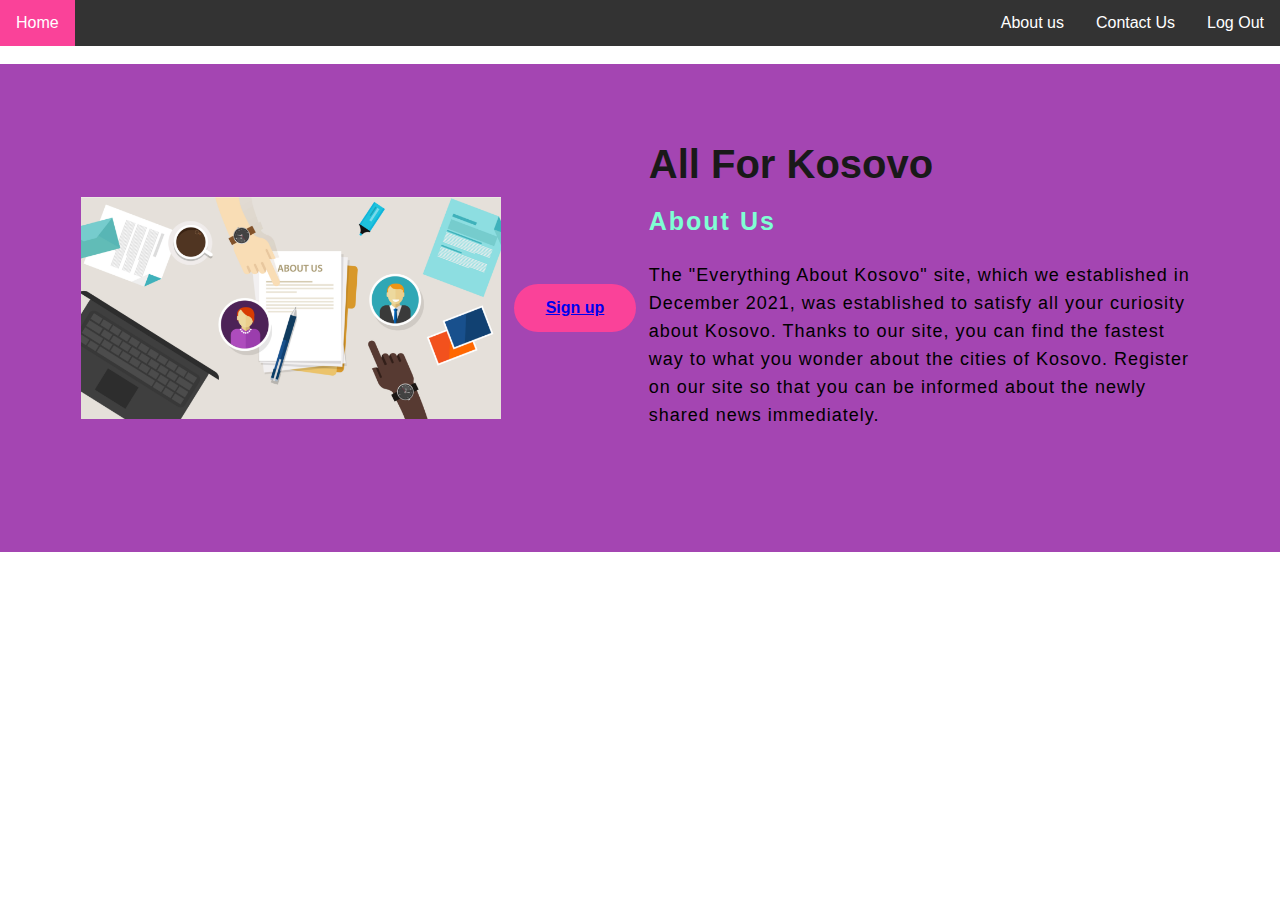
<file: about-us.html>
<html lang="en">
<head>
    <meta charset="UTF-8">
    <meta http-equiv="X-UA-Compatible" content="IE=edge">
    <meta name="viewport" content="width=device-width, initial-scale=1.0">
    <title>About us</title>
    <link rel="stylesheet" href="about.css">
</head>
<body>
    <ul class="topnav">
        <li><a class="active" href="#home">Home</a></li>
        <li class="right"><a href="logout.php">Log Out</a></li>
        <li class="right"><a href="contact-us.html">Contact Us</a></li>
        <li class="right"><a href="about-us.html">About us</a></li>
      </ul>

    <br>
    <section class="about">
        <div class="main">
        <img src="img/about-us.png" width="500" height="300" align:"left">
        <div class="sign-up">
        <a href="login.php">Sign up</a></li>
    </div>
        <div class="about-text">
            <h1>All for Kosovo</h1>
            <h5>About us</h5>
            <p>The "Everything About Kosovo" site, which we established in December 2021, was established to satisfy all your curiosity about Kosovo.
                Thanks to our site, you can find the fastest way to what you wonder about the cities of Kosovo.
                Register on our site so that you can be informed about the newly shared news immediately.
                <br>
            </p>
        </div>
        </div>
    </section>
    
</body>
</html>
</file>
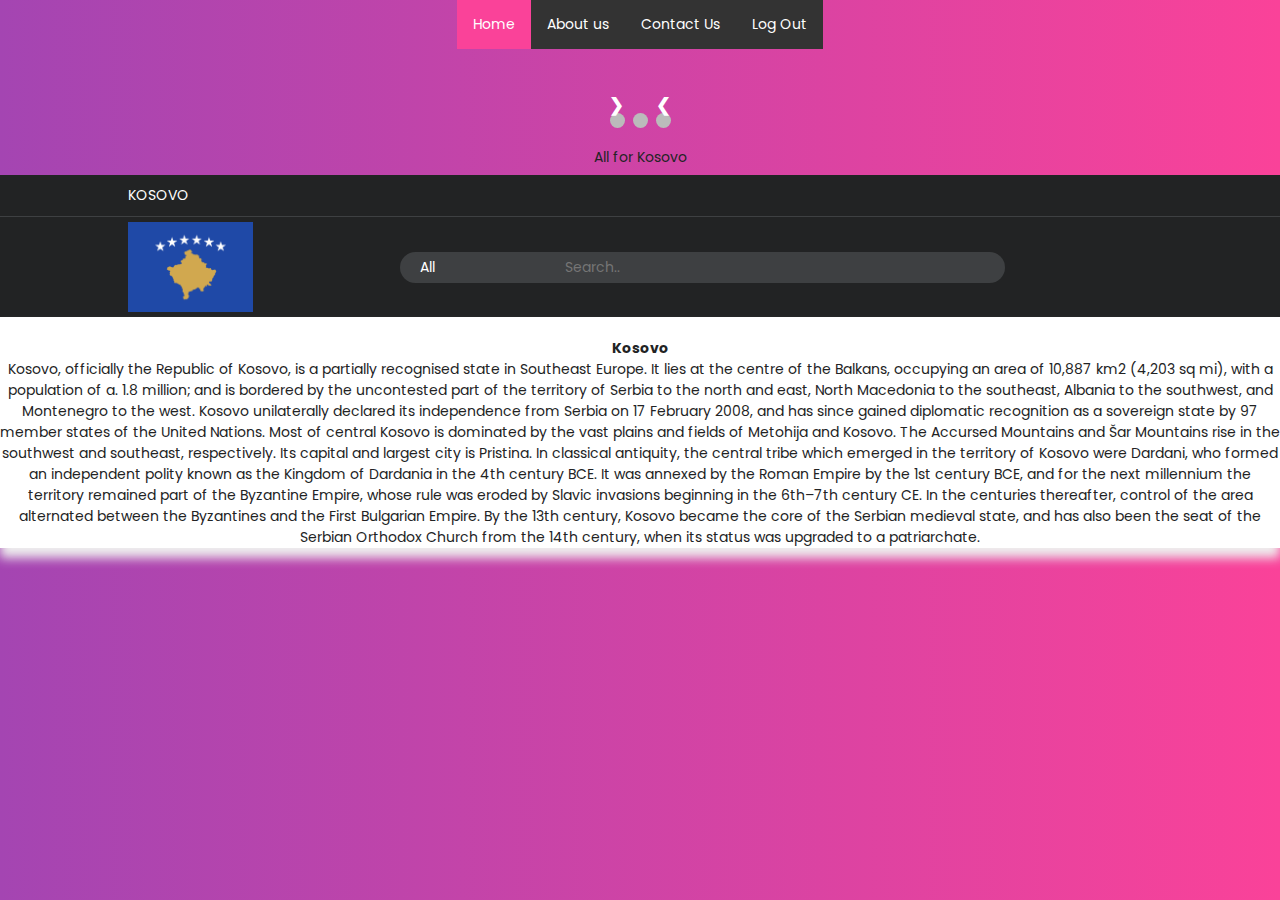
<file: All-for-Kosovo.html>
<?php
session_start();
if(isset($_SEESION['username'])){
	header("location:login.php");
}else{
}
?>

<!DOCTYPE html>
<html lang="en">
<head>
    <meta charset="UTF-8">
    <meta http-equiv="X-UA-Compatible" content="IE=edge">
    <meta name="viewport" content="width=device-width, initial-scale=1.0">
    <title>All For Kosovo</title>
    <link rel="stylesheet" href="style.css">
    <link rel="stylesheet" href="style2.css">

    <!-- Icons -->
    <link
      rel="stylesheet"
      href="https://unicons.iconscout.com/release/v4.0.0/css/line.css"
    />
    <link
      rel="stylesheet"
      href="https://use.fontawesome.com/releases/v5.15.4/css/all.css"
      integrity="sha384-DyZ88mC6Up2uqS4h/KRgHuoeGwBcD4Ng9SiP4dIRy0EXTlnuz47vAwmeGwVChigm"
      crossorigin="anonymous"
    />

    <!-- CSS -->
    <link rel="stylesheet" href="home.css" />
    <script type="text/javascript" src="javascript.js"></script>
    <script type="text/javascript" src="Javasc.js"></script>

</head>
<body>

<ul class="topnav">
        <li><a class="active" href="#home">Home</a></li>
        <li class="right"><a href="logout.php">Log Out</a></li>
        <li class="right"><a href="contact-us.html">Contact Us</a></li>
        <li class="right"><a href="about-us.html">About us</a></li>
      </ul>


    <br> <br> <br>

  <div class="slideshow-container">

<div class="mySlides fade">
  <div class="numbertext">1 / 3</div>
  <img src="img/PZ1.jpg">
  <div class="text">Prizren</div>
</div>

<div class="mySlides fade">
  <div class="numbertext">2 / 3</div>
  <img src="img/prishtine.jpeg">
  <div class="text">Prishtin</div>
</div>

<div class="mySlides fade">
  <div class="numbertext">3 / 3</div>
  <img src="img/ferizaj.jpeg">
  <div class="text">Ferizaj</div>
</div>

<a class="prev" onclick="plusSlides(-1)">&#10094;</a>
<a class="next" onclick="plusSlides(1)">&#10095;</a>

</div>
<br>

<div style="text-align:center">
  <span class="dot" onclick="currentSlide(1)"></span> 
  <span class="dot" onclick="currentSlide(2)"></span> 
  <span class="dot" onclick="currentSlide(3)"></span> 

    <div class="attention-grabber">
        <i class="uil uil-shield-check"></i>
        All for Kosovo
      </div>
      <!-- nav -->
      <nav>
        <div class="default-padding" style="border-bottom: 1px solid #3e4042">
          <div class="user-settings">
            <span>KOSOVO</span>
          </div>
        </div>
        <!--  -->
        <div class="default-padding">
          <div class="search-form">
            <img src="img/kosovo.png" id="logo" alt="" />
            <!--  -->
            <form action="#">
              <div class="dropmenu">
                <a id="dropBtn">
                  All <i class="uil uil-angle-down"></i>
                </a>
                <div class="droplist">
                  <a href="prishtine.html">Prishtina</a>
                  <a href="ferizaj.html">Ferizaj</a>
                  <a href="gjakova.html">Gjakova</a>
                  <a href="prizren.html">Prizren</a>
                  <a href="gjilan.html">Gjilan</a>
                  <a href="peja.html">Peja</a>
                  <a href="others.html">Others</a>
                </div>
  
              </div>
              <input type="text" placeholder="Search.." id="search" onchange="openPage()" >
              <button type="submit">
                <i class="uil uil-search"></i>
              </button>
            </form>
            <!--  -->
            <div class="user-services">
               
            </div>
          </div>
        </div>
        <div
          class="default-padding"
          style="background-color: white; box-shadow: 0 10px 10px #eee">
          <br>

            <h1>Kosovo</h1>

          <p>Kosovo, officially the Republic of Kosovo, is a partially recognised state in Southeast Europe. It lies at the centre of the Balkans,
            occupying an area of 10,887 km2 (4,203 sq mi), with a population of a. 1.8 million;
            and is bordered by the uncontested part of the territory of Serbia to the north and east, North Macedonia to the southeast, Albania to the southwest,
            and Montenegro to the west. Kosovo unilaterally declared its independence from Serbia on 17 February 2008,
            and has since gained diplomatic recognition as a sovereign state by 97 member states of the United Nations.
            Most of central Kosovo is dominated by the vast plains and fields of Metohija and Kosovo.
            The Accursed Mountains and Šar Mountains rise in the southwest and southeast, respectively. Its capital and largest city is Pristina.
            In classical antiquity, the central tribe which emerged in the territory of Kosovo were Dardani,
            who formed an independent polity known as the Kingdom of Dardania in the 4th century BCE.
            It was annexed by the Roman Empire by the 1st century BCE, and for the next millennium the territory remained part of the Byzantine Empire,
            whose rule was eroded by Slavic invasions beginning in the 6th–7th century CE. In the centuries thereafter,
            control of the area alternated between the Byzantines and the First Bulgarian Empire. By the 13th century,
            Kosovo became the core of the Serbian medieval state, and has also been the seat of the Serbian Orthodox Church from the 14th century,
            when its status was upgraded to a patriarchate.
          </p>
          
      </nav>
      <!-- /nav -->
  
      <!-- drop list -->
      <script>
        const drop_btn = document.querySelector(".drop-btn");
        const tooltip = document.querySelector(".tooltip");
        const menu_wrapper = document.querySelector(".wrapper");
        const menu_bar = document.querySelector(".menu-bar");
        const setting_drop = document.querySelector(".setting-drop");
        const setting_item = document.querySelector(".setting-item");
        const setting_btn = document.querySelector(".back-setting-btn");
        drop_btn.onclick = () => {
          menu_wrapper.classList.toggle("show");
          tooltip.classList.toggle("show");
        };
        setting_item.onclick = () => {
          menu_bar.style.marginLeft = "-300px";
          setTimeout(() => {
            setting_drop.style.display = "block";
          }, 100);
        };
        setting_btn.onclick = () => {
          menu_bar.style.marginLeft = "0px";
          setting_drop.style.display = "none";
        };
      </script>
      <!-- /drop list -->
    
</body>
</html>
</file>
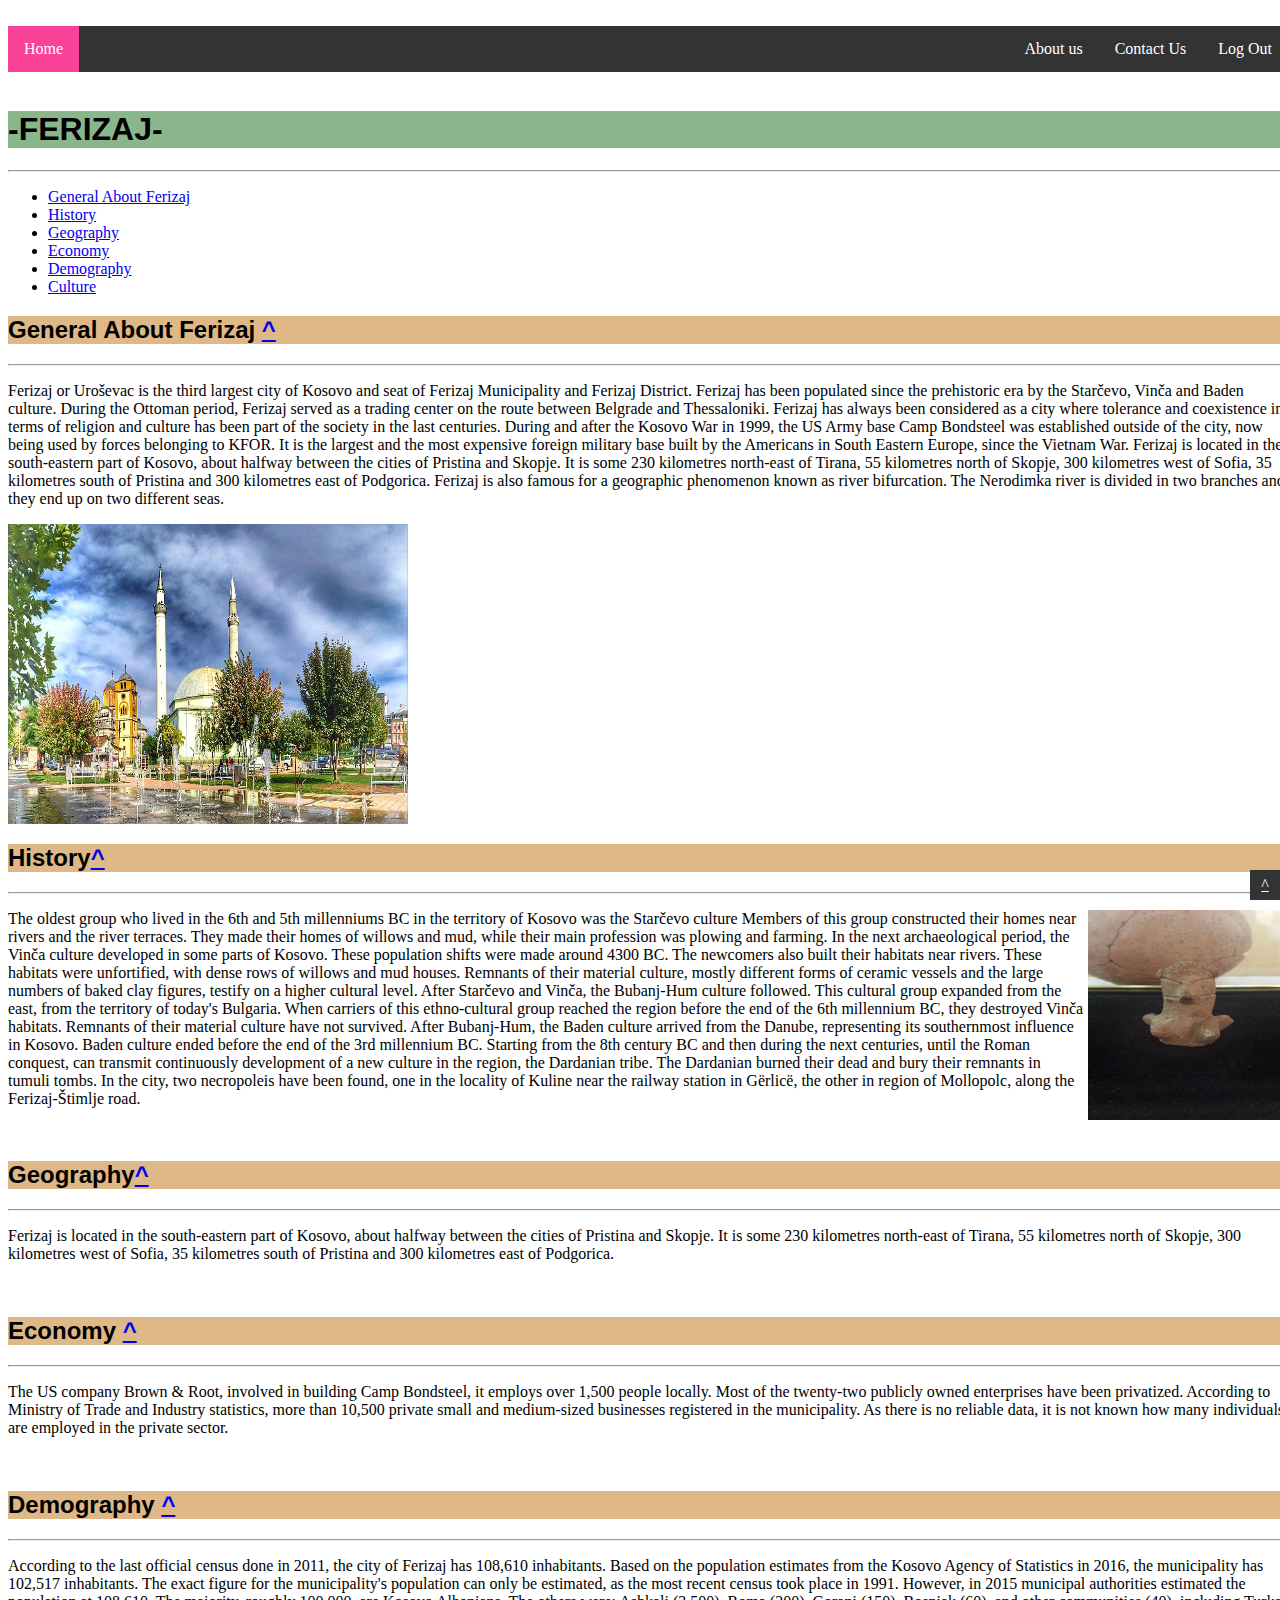
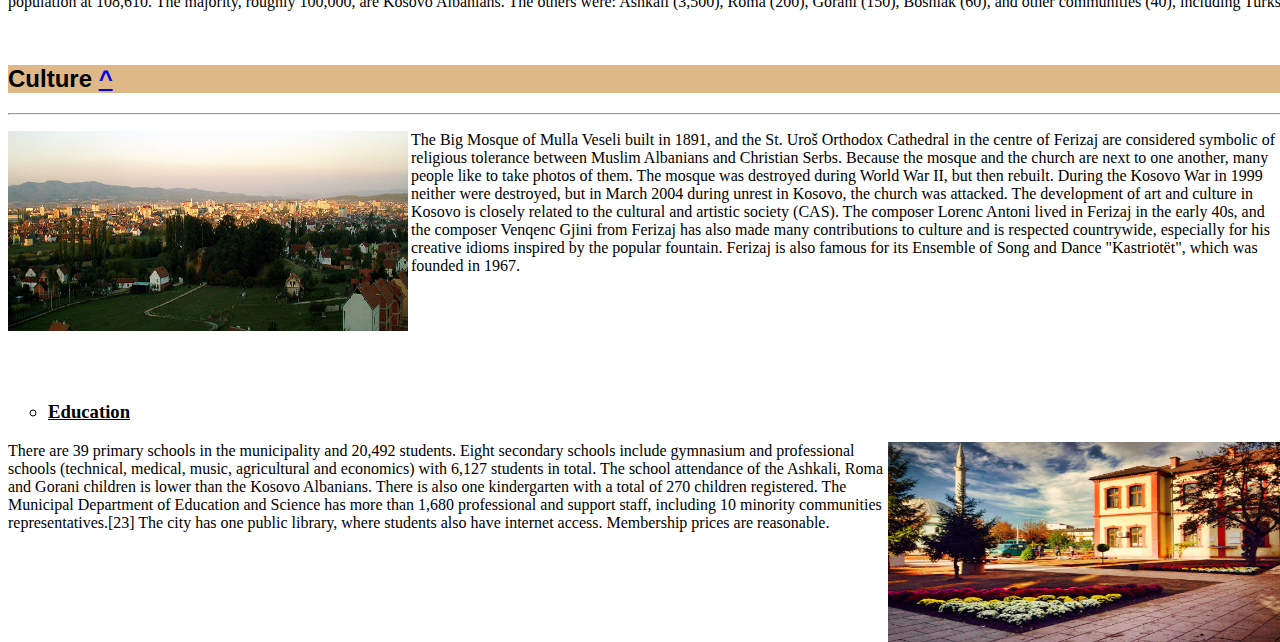
<file: ferizaj.html>
<html lang="en">
<head>
    <meta charset="UTF-8">
    <meta http-equiv="X-UA-Compatible" content="IE=edge">
    <meta name="viewport" content="width=device-width, initial-scale=1.0">
    <title>Ferizaj</title>
    <link rel="stylesheet" href="qytete.css">
</head>
<body>
    <br>
    <ul class="topnav">
        <li><a class="active" href="#home">Home</a></li>
        <li class="right"><a href="logout.php">Log Out</a></li>
        <li class="right"><a href="contact-us.html">Contact Us</a></li>
        <li class="right"><a href="about-us.html">About us</a></li>
      </ul>

    <br>
    <div class="general"><h1 id="ferizaj">-FERIZAJ-</h1></div><hr>

    <ul>
        <li><a href="#general-about-Ferizaj">General About Ferizaj</a></li>
        <li><a href="#history">History</a></li>
        <li><a href="#geography">Geography</a></li>
        <li><a href="#economy">Economy</a></li>
        <li><a href="#demography">Demography</a></li>
        <li><a href="#culture">Culture</a></li>
    </ul>

    <div class="about">
    <h2 id="general-about-Ferizaj">General About Ferizaj <a href="#general-about-Ferizaj">^</a></h2></div><hr>
    <p>
        Ferizaj or Uroševac is the third largest city of Kosovo and seat of
        Ferizaj Municipality and Ferizaj District.
        Ferizaj has been populated since the prehistoric era by the Starčevo,
        Vinča and Baden culture. During the Ottoman period,
        Ferizaj served as a trading center on the route between Belgrade and Thessaloniki.
        Ferizaj has always been considered as a city where tolerance and coexistence in terms
        of religion and culture has been part of the society in the last centuries.
        During and after the Kosovo War in 1999,
        the US Army base Camp Bondsteel was established outside of the city,
        now being used by forces belonging to KFOR.
        It is the largest and the most expensive foreign military base built by
        the Americans in South Eastern Europe, since the Vietnam War.
        Ferizaj is located in the south-eastern part of Kosovo,
        about halfway between the cities of Pristina and Skopje.
        It is some 230 kilometres north-east of Tirana, 55 kilometres north of Skopje,
        300 kilometres west of Sofia,
        35 kilometres south of Pristina and 300 kilometres east of Podgorica.
        Ferizaj is also famous for a geographic phenomenon known as river bifurcation.
        The Nerodimka river is divided in two branches and they end up on two different seas.
    </p>
        <img src="img/ferizaj.jpeg" width="400" height="300">
        <br>
        
        <div class="history">
        <h2 id="history">History<a href="#general-about-Ferizaj">^</a></h2></div><hr>
        <p>
            <p><img src="img/historyfr.jpeg"  width="200" height="210" align="right" title="Goddess of Varosh" /></p>

            The oldest group who lived in the 6th and 5th millenniums BC in the territory of Kosovo was the Starčevo culture
            Members of this group constructed their homes near rivers and the river terraces.
            They made their homes of willows and mud, while their main profession was plowing and farming.
            In the next archaeological period, the Vinča culture developed in some parts of Kosovo.
            These population shifts were made around 4300 BC. The newcomers also built their habitats near rivers.
            These habitats were unfortified, with dense rows of willows and mud houses. Remnants of their material culture,
            mostly different forms of ceramic vessels and the large numbers of baked clay figures, testify on a higher cultural level.
            After Starčevo and Vinča, the Bubanj-Hum culture followed.
            This cultural group expanded from the east, from the territory of today's Bulgaria.
            When carriers of this ethno-cultural group reached the region before the end of the 6th millennium BC,
            they destroyed Vinča habitats. Remnants of their material culture have not survived.
            After Bubanj-Hum, the Baden culture arrived from the Danube, representing its southernmost influence in Kosovo.
            Baden culture ended before the end of the 3rd millennium BC.
            Starting from the 8th century BC and then during the next centuries,
            until the Roman conquest, can transmit continuously development of a new culture in the region, the Dardanian tribe.
            The Dardanian burned their dead and bury their remnants in tumuli tombs.
            In the city, two necropoleis have been found, one in the locality of Kuline near the railway station in Gërlicë, the other in region of Mollopolc,
            along the Ferizaj-Štimlje road.
        </p>
        <br>

        <div class="geography">
        <h2 id="geography">Geography<a href="#general-about-Ferizaj">^</a></h2></div><hr>
        <p>
            Ferizaj is located in the south-eastern part of Kosovo,
            about halfway between the cities of Pristina and Skopje.
            It is some 230 kilometres north-east of Tirana, 55 kilometres north of Skopje,
            300 kilometres west of Sofia, 35 kilometres south of Pristina and 300 kilometres east of Podgorica.
        </p>
        <br>

        <div class="economy">
        <h2 id="economy">Economy <a href="#general-about-Ferizaj">^</a></h2></div><hr>
        <p>
            The US company Brown & Root, involved in building Camp Bondsteel, it employs over 1,500 people locally.
            Most of the twenty-two publicly owned enterprises have been privatized.
            According to Ministry of Trade and Industry statistics,
            more than 10,500 private small and medium-sized businesses registered in the municipality.
            As there is no reliable data, it is not known how many individuals are employed in the private sector.
        </p>
        <br>

        <div class="demography">
        <h2 id="demography">Demography <a href="#general-about-Ferizaj">^</a></h2></div><hr>
        <p>
            According to the last official census done in 2011, the city of Ferizaj has 108,610 inhabitants.
            Based on the population estimates from the Kosovo Agency of Statistics in 2016,
            the municipality has 102,517 inhabitants.
            The exact figure for the municipality's population can only be estimated,
            as the most recent census took place in 1991. However,
            in 2015 municipal authorities estimated the population at 108,610.
            The majority, roughly 100,000, are Kosovo Albanians.
            The others were: Ashkali (3,500), Roma (200), Gorani (150), Bosniak (60), and other communities (40),
            including Turks.
        </p>
        <br>

        <div class="culture">
        <h2 id="culture">Culture <a href="#general-about-Ferizaj">^</a></h2></div><hr>
        <p>
            <p><img src="img/culturefr.jpeg"  width="400" height="200" align="left" title="Panorama of Ferizaj" /></p>
            The Big Mosque of Mulla Veseli built in 1891, and the St.
            Uroš Orthodox Cathedral in the centre of Ferizaj are considered symbolic of religious tolerance
            between Muslim Albanians and Christian Serbs.
            Because the mosque and the church are next to one another,
            many people like to take photos of them.
            The mosque was destroyed during World War II, but then rebuilt. 
            During the Kosovo War in 1999 neither were destroyed, but in March 2004 during unrest in Kosovo,
            the church was attacked.
            The development of art and culture in Kosovo is closely related to the cultural and artistic society (CAS).
            The composer Lorenc Antoni lived in Ferizaj in the early 40s,
            and the composer Venqenc Gjini from Ferizaj has also made many contributions to culture and is respected countrywide,
            especially for his creative idioms inspired by the popular fountain.
            Ferizaj is also famous for its Ensemble of Song and Dance "Kastriotët", which was founded in 1967.
            <br><br><br><br><br><br><br>

            <ul type="circle">
            <h3><u><li>Education</li></u></h3>
            </ul>
            <p><img src="img/educationfr.jpeg"  width="400" height="200" align="right" title="Sadik Tafarshiku Library" /></p>
            There are 39 primary schools in the municipality and 20,492 students.
            Eight secondary schools include gymnasium and professional schools
            (technical, medical, music, agricultural and economics) with 6,127 students in total.
            The school attendance of the Ashkali, Roma and Gorani children is lower than the Kosovo Albanians.
            There is also one kindergarten with a total of 270 children registered.
            The Municipal Department of Education and Science has more than 1,680 professional and support staff,
            including 10 minority communities representatives.[23] The city has one public library,
            where students also have internet access. Membership prices are reasonable.
        </p>

        <a href="#general-about-Ferizaj" style="position: fixed; right: 0px; bottom:0px; display: block; width: 30px; height: 30px; text-align: center; line-height: 30px; color: #fff; background-color: #333;">^</a>
</body>
</file>
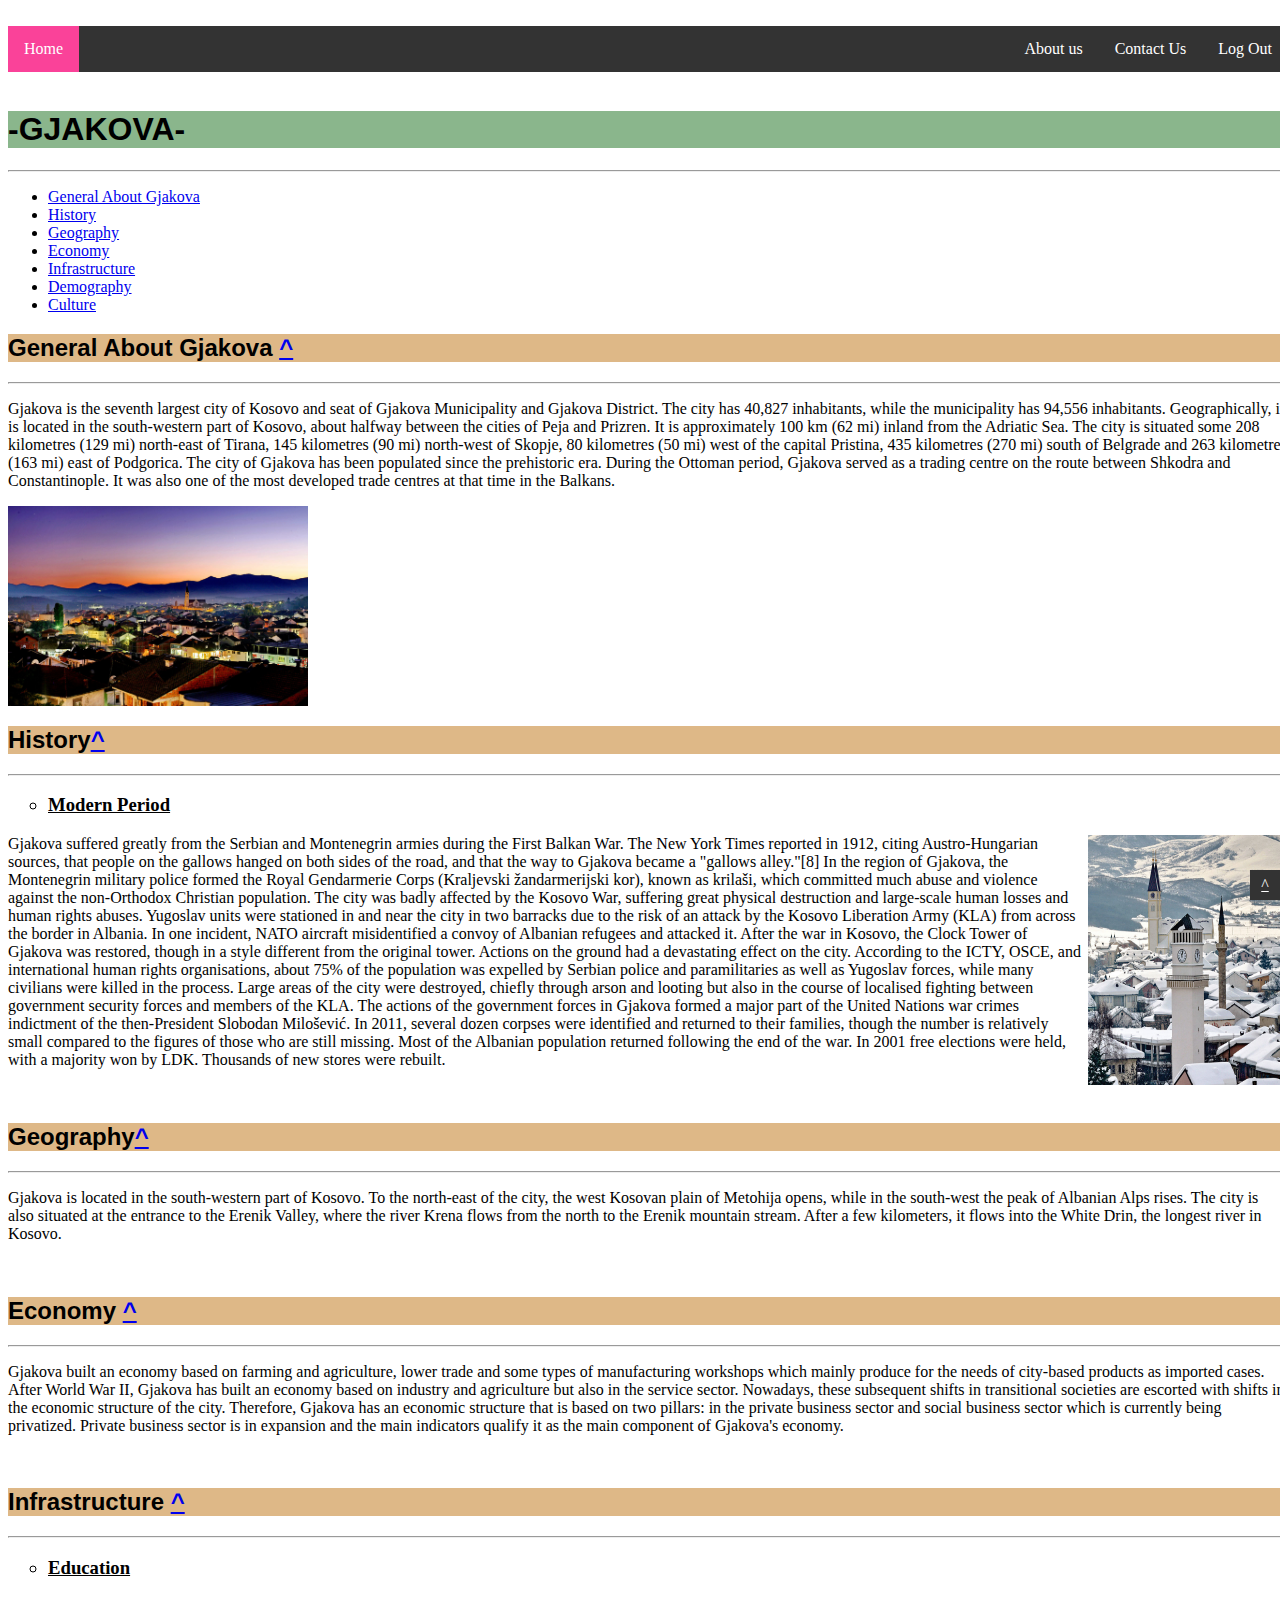
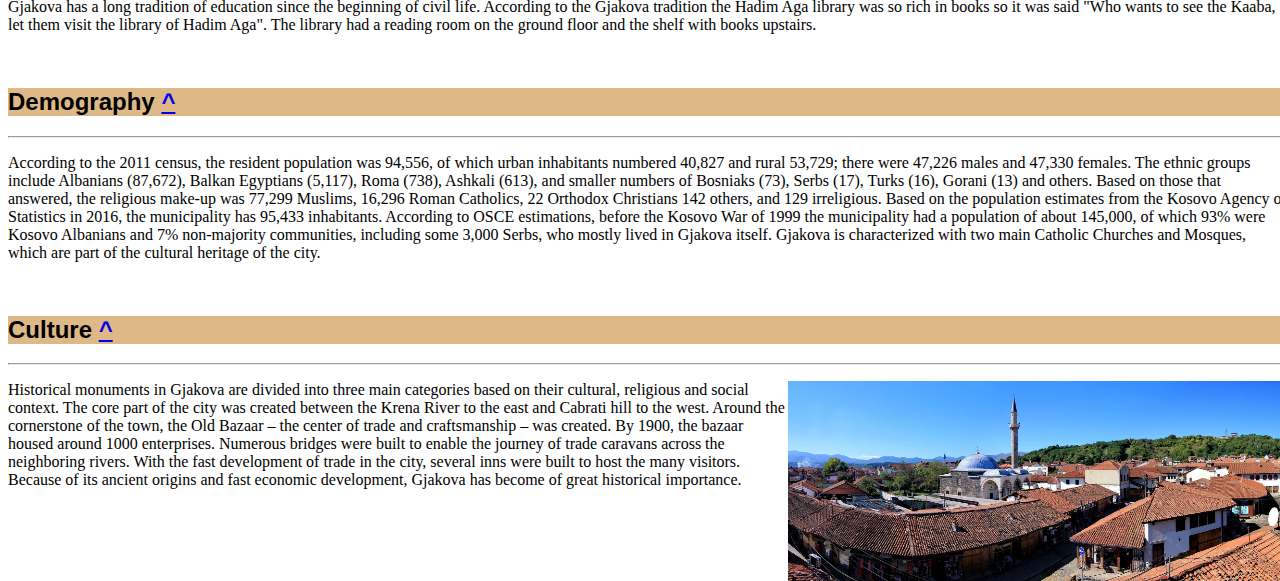
<file: gjakova.html>
<html lang="en">
<head>
    <meta charset="UTF-8">
    <meta http-equiv="X-UA-Compatible" content="IE=edge">
    <meta name="viewport" content="width=device-width, initial-scale=1.0">
    <title>Gjakova</title>
    <link rel="stylesheet" href="qytete.css"> 
</head>
<body>
    <br>
    <ul class="topnav">
        <li><a class="active" href="#home">Home</a></li>
        <li class="right"><a href="logout.php">Log Out</a></li>
        <li class="right"><a href="contact-us.html">Contact Us</a></li>
        <li class="right"><a href="about-us.html">About us</a></li>
      </ul>

    <br>
    <div class="general"><h1 id="gjakova">-GJAKOVA-</h1></div><hr>

    <ul>
        <li><a href="#general-about-Gjakova">General About Gjakova</a></li>
        <li><a href="#history">History</a></li>
        <li><a href="#geography">Geography</a></li>
        <li><a href="#economy">Economy</a></li>
        <li><a href="#infrastructure">Infrastructure</a></li>
        <li><a href="#demography">Demography</a></li>
        <li><a href="#culture">Culture</a></li>
    </ul>

    <div class="about">
    <h2 id="general-about-Gjakova">General About Gjakova <a href="#general-about-Gjakova">^</a></h2></div><hr>
    <p>
        Gjakova is the seventh largest city of Kosovo and seat of Gjakova Municipality and Gjakova District.
        The city has 40,827 inhabitants, while the municipality has 94,556 inhabitants.
        Geographically, it is located in the south-western part of Kosovo, about halfway between the cities of Peja and Prizren.
        It is approximately 100 km (62 mi) inland from the Adriatic Sea. The city is situated some 208 kilometres (129 mi) north-east of Tirana,
        145 kilometres (90 mi) north-west of Skopje, 80 kilometres (50 mi) west of the capital Pristina,
        435 kilometres (270 mi) south of Belgrade and 263 kilometres (163 mi) east of Podgorica.
        The city of Gjakova has been populated since the prehistoric era. During the Ottoman period,
        Gjakova served as a trading centre on the route between Shkodra and Constantinople.
        It was also one of the most developed trade centres at that time in the Balkans.
    </p>

        <img src="img/gjakova.jpeg" width="300" height="200">
        <br>

        <div class="history">
        <h2 id="history">History<a href="#general-about-Gjakova">^</a></h2></div><hr>
        <p>
            <ul type="circle">
                <h3><u><li>Modern Period</li></u></h3>
                </ul>
             <p><img src="img/moderngj.jpeg"  width="200" height="250" align="right" title="After the war in Kosovo, the Clock Tower of Gjakova was restored, though in a style different from the original tower." /></p>
             Gjakova suffered greatly from the Serbian and Montenegrin armies during the First Balkan War.
             The New York Times reported in 1912, citing Austro-Hungarian sources, that people on the gallows hanged on both sides of the road, and that the way to Gjakova became a "gallows alley."[8] In the region of Gjakova, the Montenegrin military police formed the Royal Gendarmerie Corps (Kraljevski žandarmerijski kor), known as krilaši, which committed much abuse and violence against the non-Orthodox Christian population.
             The city was badly affected by the Kosovo War, suffering great physical destruction and large-scale human losses and human rights abuses.
             Yugoslav units were stationed in and near the city in two barracks due to the risk of an attack by the Kosovo Liberation Army (KLA)
             from across the border in Albania. In one incident, NATO aircraft misidentified a convoy of Albanian refugees and attacked it.
             After the war in Kosovo, the Clock Tower of Gjakova was restored, though in a style different from the original tower.
             Actions on the ground had a devastating effect on the city. According to the ICTY, OSCE, and international human rights organisations,
             about 75% of the population was expelled by Serbian police and paramilitaries as well as Yugoslav forces, while many civilians were killed in the process.
             Large areas of the city were destroyed,
             chiefly through arson and looting but also in the course of localised fighting between government security forces and members of the KLA.
             The actions of the government forces in Gjakova formed a major part of the United Nations war crimes indictment of the then-President Slobodan Milošević.
             In 2011, several dozen corpses were identified and returned to their families,
             though the number is relatively small compared to the figures of those who are still missing.
             Most of the Albanian population returned following the end of the war.
             In 2001 free elections were held, with a majority won by LDK.
             Thousands of new stores were rebuilt.
        </p>
        <br>

        <div class="geography">
        <h2 id="geography">Geography<a href="#general-about-Gjakova">^</a></h2></div><hr>
        <p>
            Gjakova is located in the south-western part of Kosovo.
            To the north-east of the city, the west Kosovan plain of Metohija opens,
            while in the south-west the peak of Albanian Alps rises. The city is also situated at the entrance to the Erenik Valley, 
            where the river Krena flows from the north to the Erenik mountain stream. After a few kilometers, it flows into the White Drin,
            the longest river in Kosovo.
        </p>
        <br>

        <div class="economy">
        <h2 id="economy">Economy <a href="#general-about-Gjakova">^</a></h2></div><hr>
        <p>
            Gjakova built an economy based on farming and agriculture,
            lower trade and some types of manufacturing workshops which mainly produce for the needs of city-based products as imported cases. After World War II,
            Gjakova has built an economy based on industry and agriculture but also in the service sector.
            Nowadays, these subsequent shifts in transitional societies are escorted with shifts in the economic structure of the city. Therefore,
            Gjakova has an economic structure that is based on two pillars:
            in the private business sector and social business sector which is currently being privatized.
            Private business sector is in expansion and the main indicators qualify it as the main component of Gjakova's economy.
        </p>
        <br>

        <div class="infrastructure">
        <h2 id="infrastructure">Infrastructure <a href="#general-about-Gjakova">^</a></h2></div><hr>
        <p>
            <ul type="circle">
                <h3><u><li>Education</li></u></h3>
                </ul>
            Gjakova has a long tradition of education since the beginning of civil life.
            According to the Gjakova tradition the Hadim Aga library was so rich in books so it was said "Who wants to see the Kaaba,
            let them visit the library of Hadim Aga". The library had a reading room on the ground floor and the shelf with books upstairs.
        </p>
        <br>

        <div class="demography">
        <h2 id="demography">Demography <a href="#general-about-Gjakova">^</a></h2></div><hr>
        <p>
          According to the 2011 census, the resident population was 94,556,
          of which urban inhabitants numbered 40,827 and rural 53,729; there were 47,226 males and 47,330 females.
          The ethnic groups include Albanians (87,672), Balkan Egyptians (5,117), Roma (738), Ashkali (613), and smaller numbers of Bosniaks (73), Serbs (17),
          Turks (16), Gorani (13) and others. Based on those that answered, the religious make-up was 77,299 Muslims, 16,296 Roman Catholics, 22 Orthodox Christians
          142 others, and 129 irreligious. Based on the population estimates from the Kosovo Agency of Statistics in 2016, the municipality has 95,433 inhabitants.
          According to OSCE estimations, before the Kosovo War of 1999 the municipality had a population of about 145,000,
          of which 93% were Kosovo Albanians and 7% non-majority communities, including some 3,000 Serbs, who mostly lived in Gjakova itself.
          Gjakova is characterized with two main Catholic Churches and Mosques, which are part of the cultural heritage of the city.
        </p>
        <br>

        <div class="culture">
        <h2 id="culture">Culture <a href="#general-about-Gjakova">^</a></h2></div><hr>
        <p>
            <p><img src="img/mosquegj.jpeg"  width="500" height="200" align="right" title="Panoramic view of the Old Bazaar and the Hadum Mosque" /></p>
            Historical monuments in Gjakova are divided into three main categories based on their cultural,
            religious and social context. The core part of the city was created between the Krena River to the east and Cabrati hill to the west.
            Around the cornerstone of the town, the Old Bazaar – the center of trade and craftsmanship – was created.
            By 1900, the bazaar housed around 1000 enterprises.
            Numerous bridges were built to enable the journey of trade caravans across the neighboring rivers.
            With the fast development of trade in the city, several inns were built to host the many visitors.
            Because of its ancient origins and fast economic development, Gjakova has become of great historical importance.
        </p>
        <br>
        <a href="#general-about-Gjakova" style="position: fixed; right: 0px; bottom:0px; display: block; width: 30px; height: 30px; text-align: center; line-height: 30px; color: #fff; background-color: #333;">^</a>
</body>
</html>
</file>
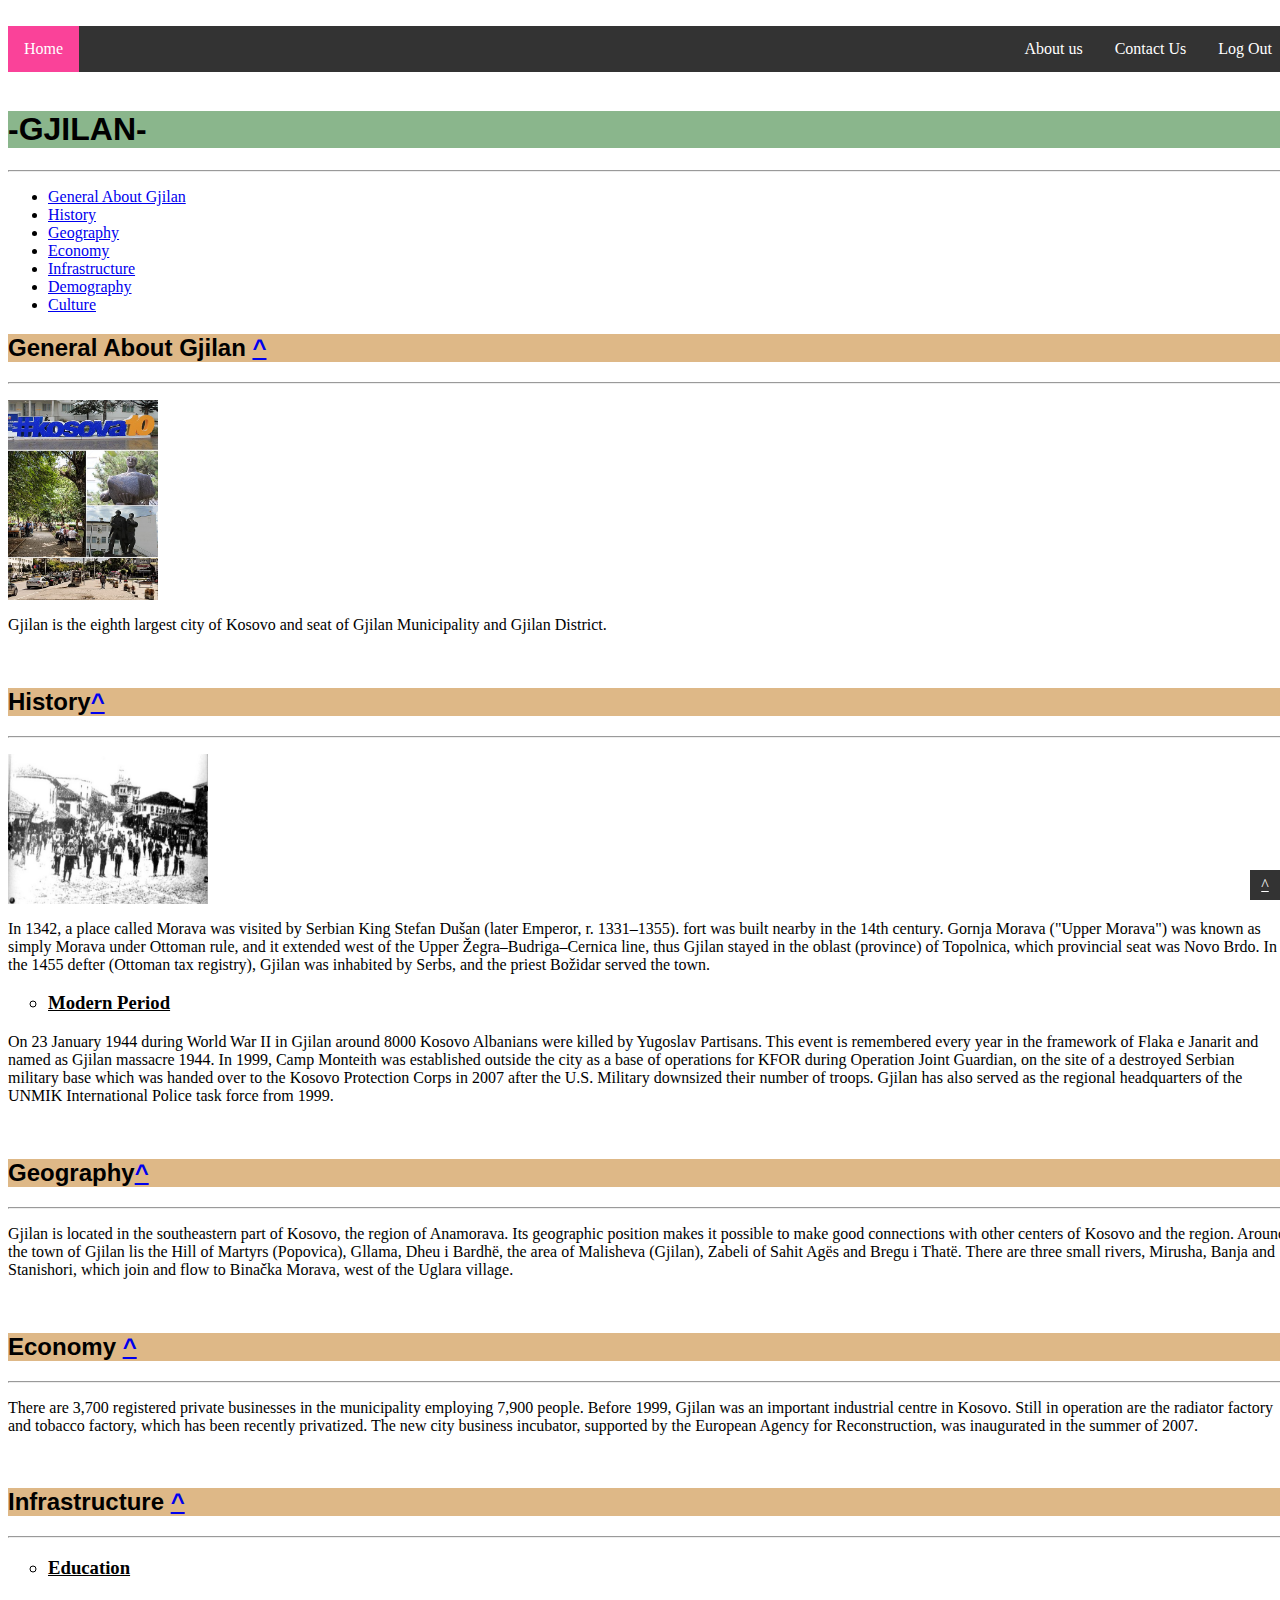
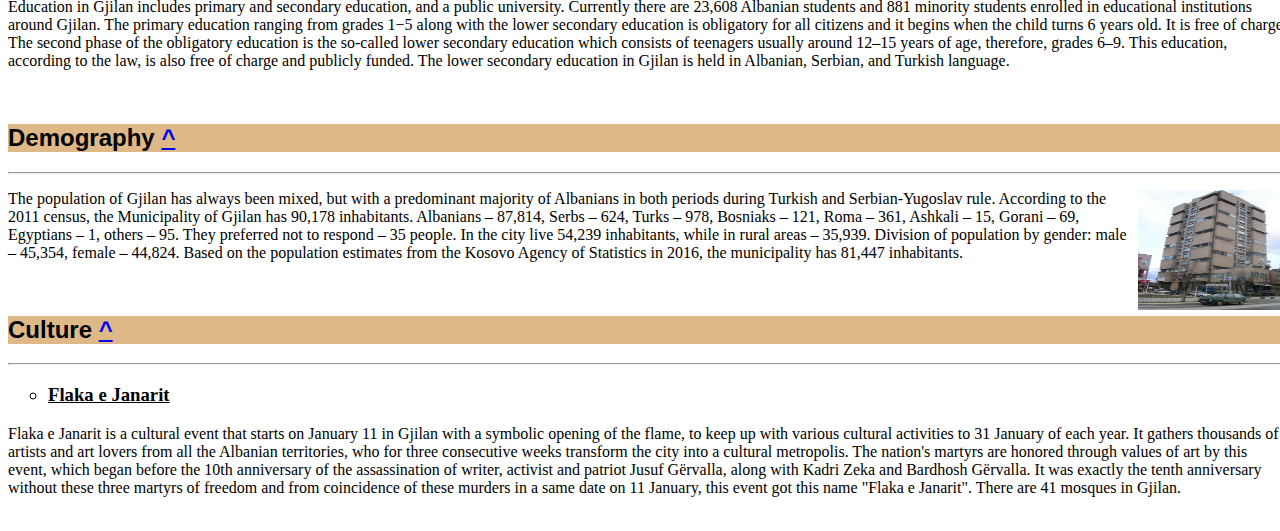
<file: gjilan.html>
<html lang="en">
<head>
    <meta charset="UTF-8">
    <meta http-equiv="X-UA-Compatible" content="IE=edge">
    <meta name="viewport" content="width=device-width, initial-scale=1.0">
    <title>Gjilan</title>
    <link rel="stylesheet" href="qytete.css">
</head>
<body>
    <br>
    <ul class="topnav">
        <li><a class="active" href="#home">Home</a></li>
        <li class="right"><a href="logout.php">Log Out</a></li>
        <li class="right"><a href="contact-us.html">Contact Us</a></li>
        <li class="right"><a href="about-us.html">About us</a></li>
      </ul>

    <br>
    <div class="general"><h1 id="gjilan">-GJILAN-</h1></div><hr>

    <ul>
        <li><a href="#general-about-Gjilan">General About Gjilan</a></li>
        <li><a href="#history">History</a></li>
        <li><a href="#geography">Geography</a></li>
        <li><a href="#economy">Economy</a></li>
        <li><a href="#infrastructure">Infrastructure</a></li>
        <li><a href="#demography">Demography</a></li>
        <li><a href="#culture">Culture</a></li>
    </ul>

    <div class="about">
    <h2 id="general-about-Gjilan">General About Gjilan <a href="#general-about-Gjilan">^</a></h2></div><hr>
    <p>
        <p><img src="img/gjilan.jpeg"  width="150" height="200" align="middle" title="View of Gjilan" /></p>
        Gjilan is the eighth largest city of Kosovo and seat of Gjilan Municipality and Gjilan District.
    </p>
        <br>

        <div class="history">
        <h2 id="history">History<a href="#general-about-Gjilan">^</a></h2></div><hr>
        <p>
            <p><img src="img/historygjil.jpeg"  width="200" height="150" align="middle" title="Center of Gjilan with the clock tower." /></p>

             In 1342, a place called Morava was visited by Serbian King Stefan Dušan (later Emperor, r. 1331–1355).
             fort was built nearby in the 14th century. Gornja Morava ("Upper Morava") was known as simply Morava under Ottoman rule,
             and it extended west of the Upper Žegra–Budriga–Cernica line, thus Gjilan stayed in the oblast (province) of Topolnica,
             which provincial seat was Novo Brdo.
             In the 1455 defter (Ottoman tax registry), Gjilan was inhabited by Serbs, and the priest Božidar served the town.
             <br>
             <ul type="circle">
                <h3><u><li>Modern Period</li></u></h3>
                </ul>
             On 23 January 1944 during World War II in Gjilan around 8000 Kosovo Albanians were killed by Yugoslav Partisans.
             This event is remembered every year in the framework of Flaka e Janarit and named as Gjilan massacre 1944.
             In 1999, Camp Monteith was established outside the city as a base of operations for KFOR during Operation Joint Guardian,
             on the site of a destroyed Serbian military base which was handed over to the Kosovo Protection Corps in 2007 after the U.S.
             Military downsized their number of troops.
             Gjilan has also served as the regional headquarters of the UNMIK International Police task force from 1999.
             
        </p>
        <br>

        <div class="geography">
        <h2 id="geography">Geography<a href="#general-about-Gjilan">^</a></h2></div><hr>
        <p>
            Gjilan is located in the southeastern part of Kosovo, the region of Anamorava.
            Its geographic position makes it possible to make good connections with other centers of Kosovo and the region.
            Around the town of Gjilan lis the Hill of Martyrs (Popovica), Gllama, Dheu i Bardhë, the area of Malisheva (Gjilan),
            Zabeli of Sahit Agës and Bregu i Thatë.
            There are three small rivers, Mirusha, Banja and Stanishori, which join and flow to Binačka Morava, west of the Uglara village.
        </p>
        <br>

        <div class="economy">
        <h2 id="economy">Economy <a href="#general-about-Gjilan">^</a></h2></div><hr>
        <p>
            There are 3,700 registered private businesses in the municipality employing 7,900 people. Before 1999,
            Gjilan was an important industrial centre in Kosovo. Still in operation are the radiator factory and tobacco factory, which has been recently privatized.
            The new city business incubator, supported by the European Agency for Reconstruction, was inaugurated in the summer of 2007.
        </p>
        <br>

        <div class="infrastructure">
        <h2 id="infrastructure">Infrastructure <a href="#general-about-Gjilan">^</a></h2></div><hr>
        <p>
            <ul type="circle">
                <h3><u><li>Education</li></u></h3>
                </ul>
            Education in Gjilan includes primary and secondary education, and a public university.
            Currently there are 23,608 Albanian students and 881 minority students enrolled in educational institutions around Gjilan.
            The primary education ranging from grades 1−5 along with the lower secondary education is obligatory for all citizens and it begins when the child
            turns 6 years old. It is free of charge.
            The second phase of the obligatory education is the so-called lower secondary education which consists of teenagers usually around 12–15 years of age,
            therefore, grades 6–9. This education, according to the law, is also free of charge and publicly funded.
            The lower secondary education in Gjilan is held in Albanian, Serbian, and Turkish language.
        </p>
        <br>

        <div class="demography">
        <h2 id="demography">Demography <a href="#general-about-Gjilan">^</a></h2></div><hr>
        <p>
            <p><img src="img/demographygjil.jpeg"  width="150" height="120" align="right" title="Communist-era apartment complex in Gjilan" /></p>

            The population of Gjilan has always been mixed, but with a predominant majority of Albanians in both periods during Turkish and Serbian-Yugoslav rule.
            According to the 2011 census, the Municipality of Gjilan has 90,178 inhabitants. Albanians – 87,814, Serbs – 624, Turks – 978, Bosniaks – 121, Roma – 361,
            Ashkali – 15, Gorani – 69, Egyptians – 1, others – 95. They preferred not to respond – 35 people. In the city live 54,239 inhabitants,
            while in rural areas – 35,939. Division of population by gender: male – 45,354, female – 44,824.
            Based on the population estimates from the Kosovo Agency of Statistics in 2016, the municipality has 81,447 inhabitants.
        </p>
        <br>

        <div class="culture">
        <h2 id="culture">Culture <a href="#general-about-Gjilan">^</a></h2></div><hr>
        <p>
            <ul type="circle">
                <h3><u><li>Flaka e Janarit</li></u></h3>
                </ul>
            Flaka e Janarit is a cultural event that starts on January 11 in Gjilan with a symbolic opening of the flame,
            to keep up with various cultural activities to 31 January of each year.
            It gathers thousands of artists and art lovers from all the Albanian territories,
            who for three consecutive weeks transform the city into a cultural metropolis. The nation's martyrs are honored through values of art by this event,
            which began before the 10th anniversary of the assassination of writer, activist and patriot Jusuf Gërvalla, along with Kadri Zeka and Bardhosh Gërvalla.
            It was exactly the tenth anniversary without these three martyrs of freedom and from coincidence of these murders in a same date on 11 January,
            this event got this name "Flaka e Janarit".
            There are 41 mosques in Gjilan.
        </p>
        <br>

        <a href="#general-about-Gjilan" style="position: fixed; right: 0px; bottom:0px; display: block; width: 30px; height: 30px; text-align: center; line-height: 30px; color: #fff; background-color: #333;">^</a>
</body>
</html>
</file>
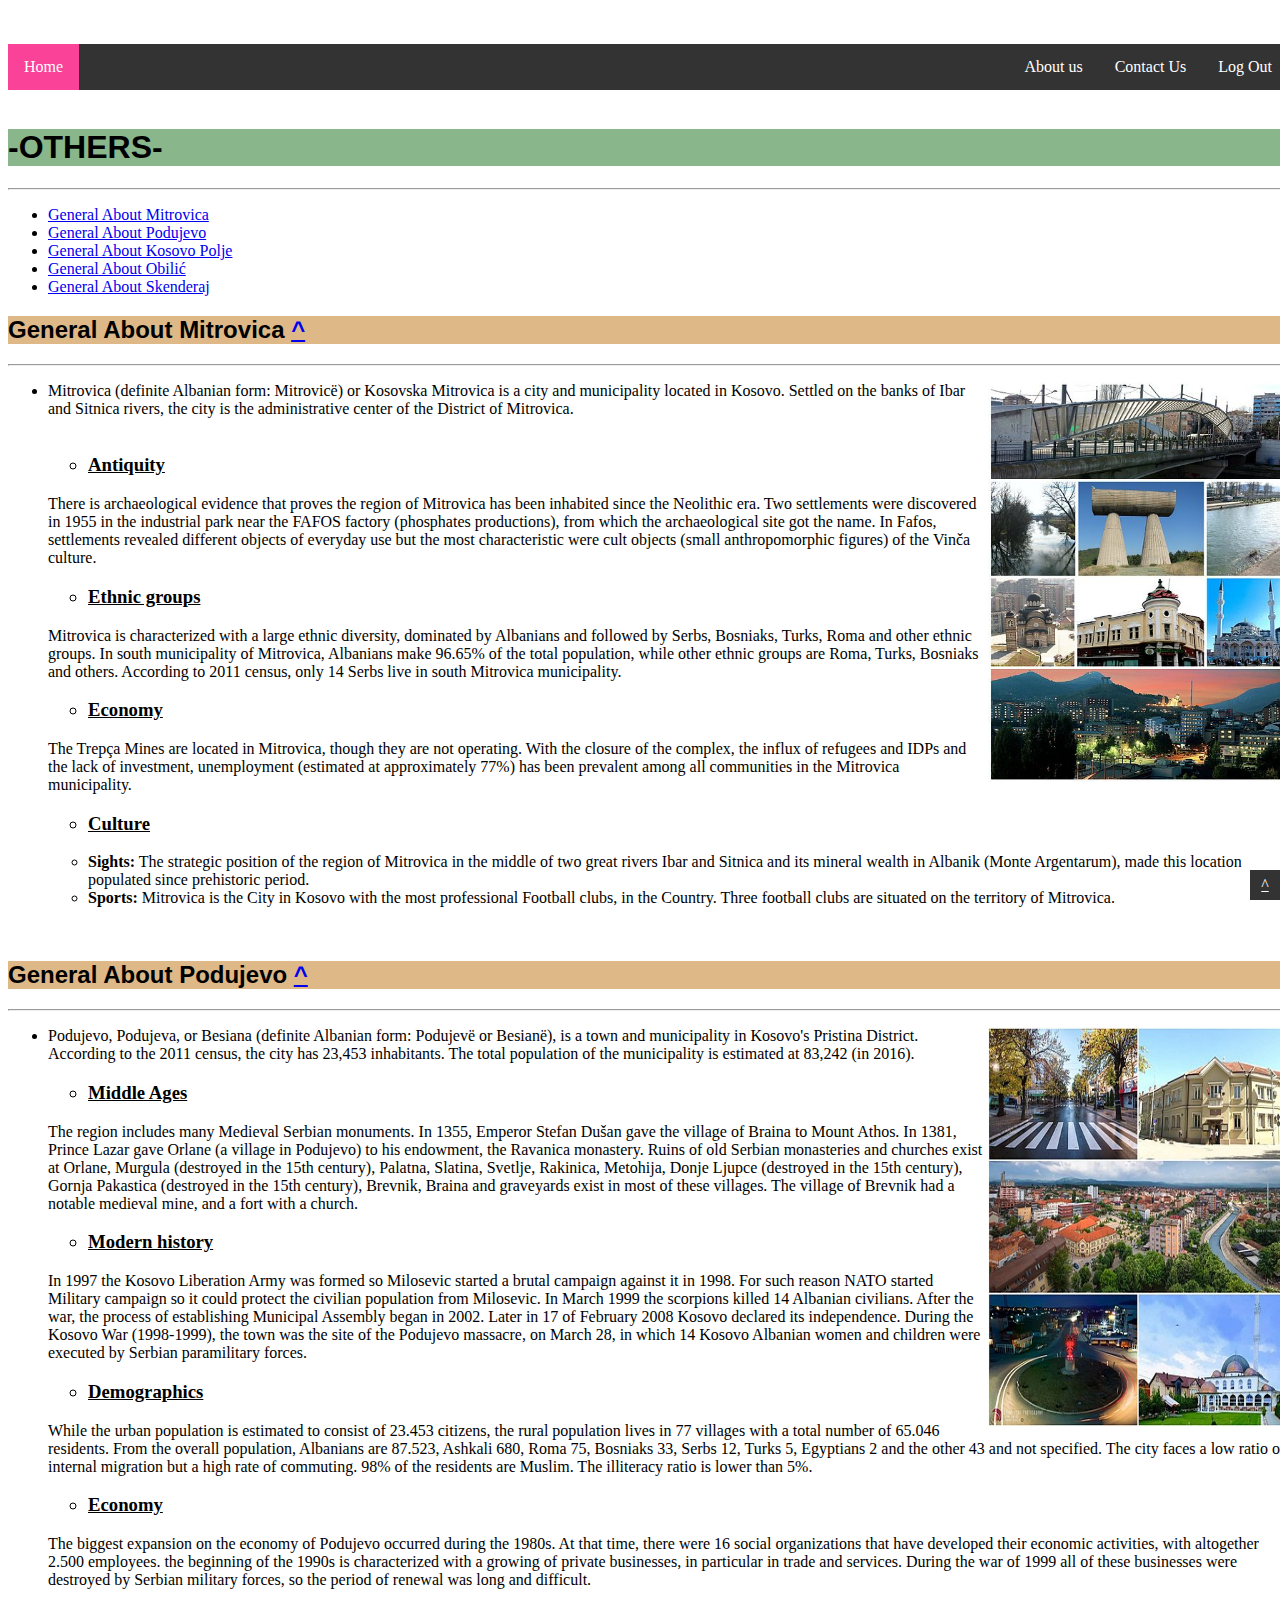
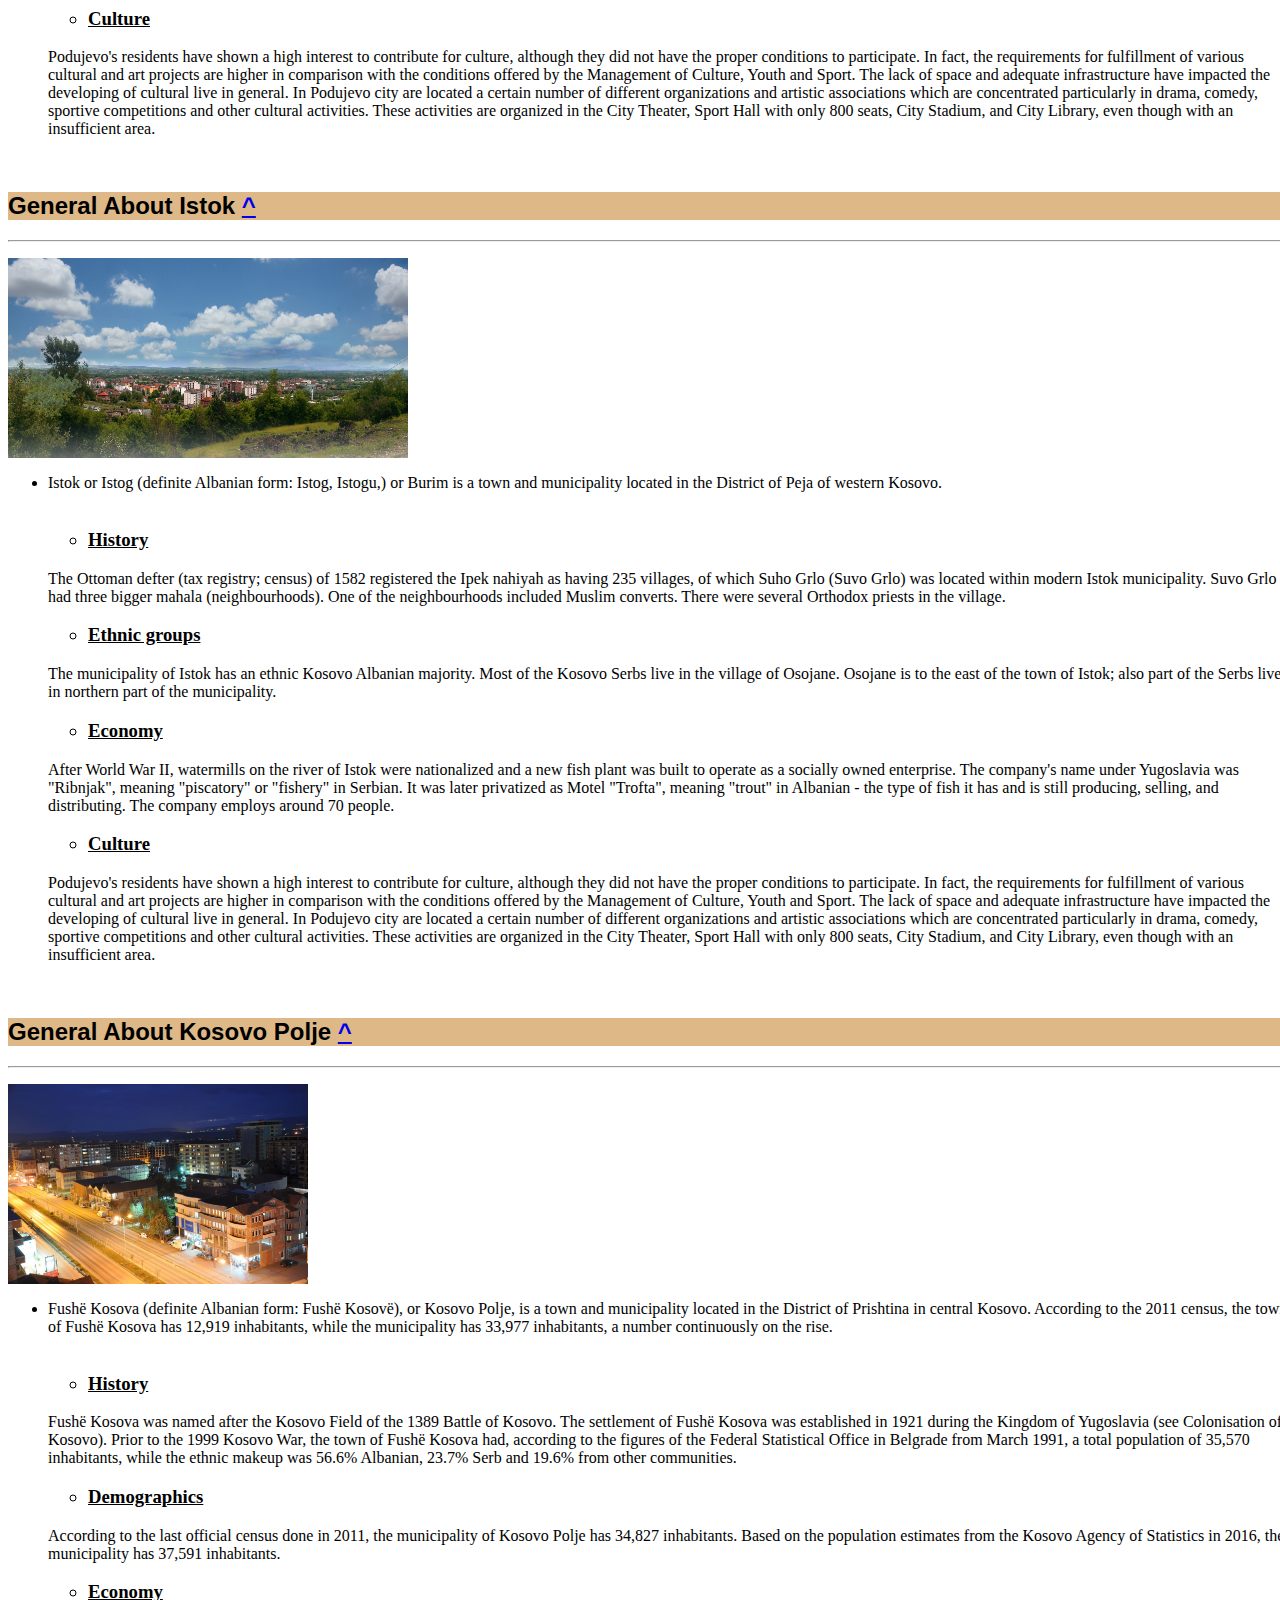
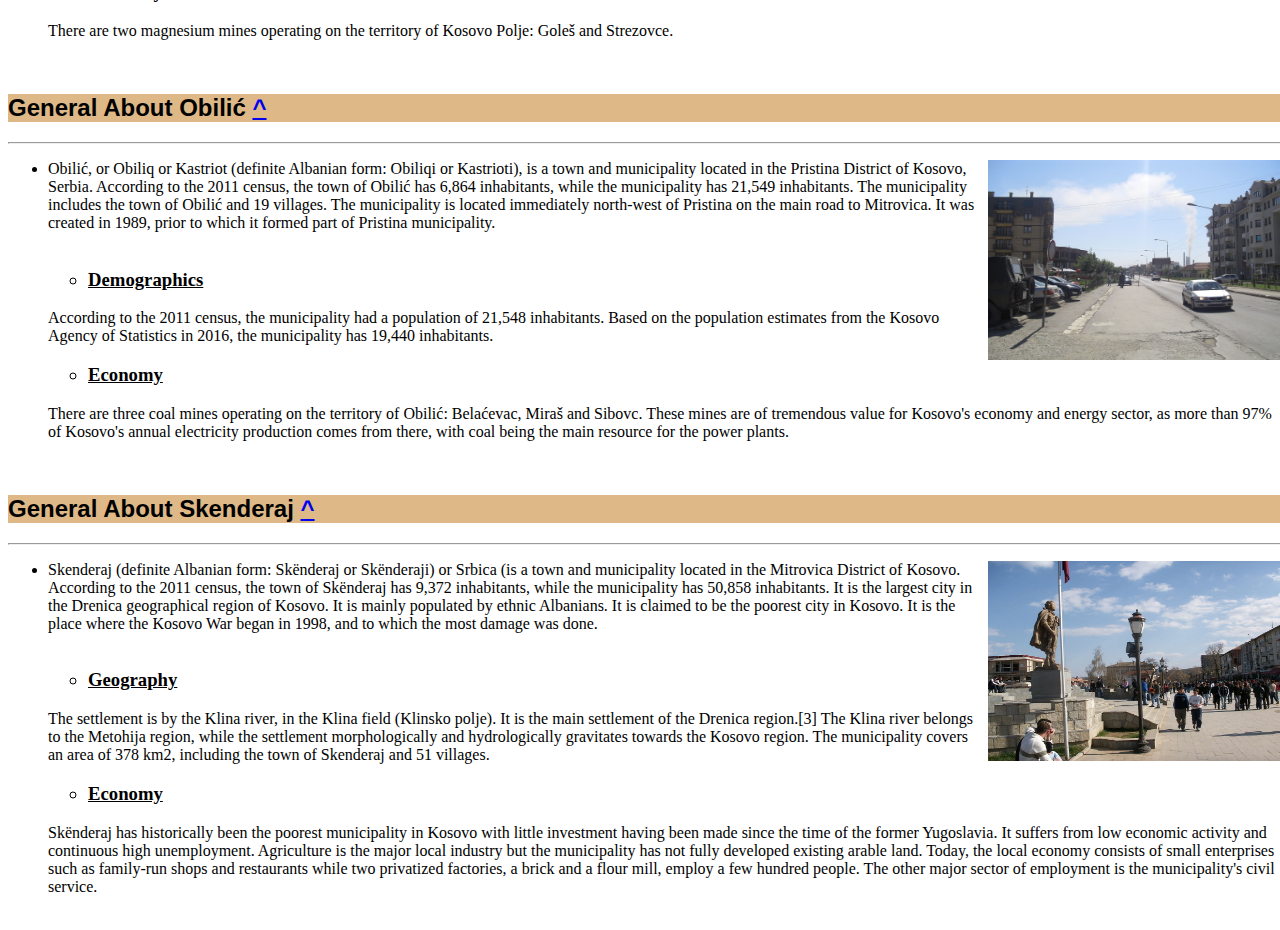
<file: others.html>
<html lang="en">
<head>
    <meta charset="UTF-8">
    <meta http-equiv="X-UA-Compatible" content="IE=edge">
    <meta name="viewport" content="width=device-width, initial-scale=1.0">
    <title>Others</title>
    <link rel="stylesheet" href="others.css">
</head>
<body>
    <br>
    <br>
    <ul class="topnav">
        <li><a class="active" href="#home">Home</a></li>
        <li class="right"><a href="logout.php">Log Out</a></li>
        <li class="right"><a href="contact-us.html">Contact Us</a></li>
        <li class="right"><a href="about-us.html">About us</a></li>
      </ul>

    <br>
    <div class="general"><h1>-OTHERS-</h1></div><hr>

    <ul>
        <li><a href="#general-about-Mitrovica">General About Mitrovica</a></li>
        <li><a href="#general-about-Podujevo">General About Podujevo</a></li>
        <li><a href="#general-about-Kosovo-Polje">General About Kosovo Polje</a></li>
        <li><a href="#general-about-Obilić">General About Obilić</a></li>
        <li><a href="#general-about-Skenderaj">General About Skenderaj</a></li>
    </ul>

    <div class="mitrovica">
    <h2 id="general-about-Mitrovica">General About Mitrovica <a href="#general-about-Mitrovica">^</a></h2></div><hr>
    <p>
        <p><img src="img/mitroviza.jpeg"  width="300" height="400" align="right" /></p>
        <ul><li>
        Mitrovica (definite Albanian form: Mitrovicë) or Kosovska Mitrovica is a city and municipality located in Kosovo.
        Settled on the banks of Ibar and Sitnica rivers, the city is the administrative center of the District of Mitrovica.</li>
        <br>
        <ul type="circle">
            <h3><u><li>Antiquity</li></u></h3>
            </ul>
        There is archaeological evidence that proves the region of Mitrovica has been inhabited since the Neolithic era.
        Two settlements were discovered in 1955 in the industrial park near the FAFOS factory (phosphates productions),
        from which the archaeological site got the name. In Fafos, settlements revealed different objects of everyday use
         but the most characteristic were cult objects (small anthropomorphic figures) of the Vinča culture.</li>
        <br>
        <ul type="circle">
            <h3><u><li>Ethnic groups</li></u></h3>
            </ul>
        Mitrovica is characterized with a large ethnic diversity, dominated by Albanians and followed by Serbs, Bosniaks,
        Turks, Roma and other ethnic groups.
        In south municipality of Mitrovica, Albanians make 96.65% of the total population, while other ethnic groups are Roma,
        Turks, Bosniaks and others. According to 2011 census, only 14 Serbs live in south Mitrovica municipality.</li>
        <br>
        <ul type="circle">
            <h3><u><li>Economy</li></u></h3>
            </ul>
        The Trepça Mines are located in Mitrovica, though they are not operating. With the closure of the complex,
        the influx of refugees and IDPs and the lack of investment, unemployment (estimated at approximately 77%)
        has been prevalent among all communities in the Mitrovica municipality.</li>
        <br>
        <ul type="circle">
            <h3><u><li>Culture</li></u></h3>
            </ul>
        <ul>
             <li><b>Sights:</b> The strategic position of the region of Mitrovica in the middle of two great rivers Ibar and Sitnica and its mineral wealth in Albanik (Monte Argentarum), made this location populated since prehistoric period.</li>
             <li><b>Sports:</b> Mitrovica is the City in Kosovo with the most professional Football clubs, in the Country. Three football clubs are situated on the territory of Mitrovica.</li>
            </li>
        </ul>
        </ul>
    </p>
        <br>

        <div class="podujevo">
        <h2 id="general-about-Podujevo">General About Podujevo <a href="#general-about-Mitrovica">^</a></h2></div><hr>
        <p>
            <p><img src="img/podujevo.jpeg"  width="300" height="400" align="right" /></p>

            <ul><li>
            Podujevo, Podujeva, or Besiana (definite Albanian form: Podujevë or Besianë), is a town and municipality in Kosovo's
            Pristina District. According to the 2011 census, the city has 23,453 inhabitants. The total population of the municipality is estimated at 83,242
            (in 2016).</li>
    
            <ul type="circle">
                <h3><u><li>Middle Ages</li></u></h3>
                </ul>
            The region includes many Medieval Serbian monuments. In 1355, Emperor Stefan Dušan gave the village of Braina to Mount Athos. In 1381,
            Prince Lazar gave Orlane (a village in Podujevo) to his endowment, the Ravanica monastery. Ruins of old Serbian monasteries and churches exist at Orlane,
            Murgula (destroyed in the 15th century), Palatna, Slatina, Svetlje, Rakinica, Metohija, Donje Ljupce (destroyed in the 15th century),
            Gornja Pakastica (destroyed in the 15th century), Brevnik, Braina and graveyards exist in most of these villages. The village of Brevnik had a notable medieval mine, and a fort with a church.</li>
            <br>
            <ul type="circle">
                <h3><u><li>Modern history</li></u></h3>
                </ul>
            In 1997 the Kosovo Liberation Army was formed so Milosevic started a brutal campaign against it in 1998.
            For such reason NATO started Military campaign so it could protect the civilian population from Milosevic.
            In March 1999 the scorpions killed 14 Albanian civilians.
            After the war, the process of establishing Municipal Assembly began in 2002.
            Later in 17 of February 2008 Kosovo declared its independence.
            During the Kosovo War (1998-1999), the town was the site of the Podujevo massacre, on March 28,
            in which 14 Kosovo Albanian women and children were executed by Serbian paramilitary forces.</li>
            <br>
            <ul type="circle">
                <h3><u><li>Demographics</li></u></h3>
                </ul>
            While the urban population is estimated to consist of 23.453 citizens, the rural population lives in 77 villages with a total number of 65.046
            residents. From the overall population, Albanians are 87.523, Ashkali 680, Roma 75, Bosniaks 33, Serbs 12, Turks 5, Egyptians 2 and the other 43 and
            not specified. The city faces a low ratio of internal migration but a high rate of commuting.
            98% of the residents are Muslim. The illiteracy ratio is lower than 5%.</li>
            <br>
            <ul type="circle">
                <h3><u><li>Economy</li></u></h3>
                </ul>
            The biggest expansion on the economy of Podujevo occurred during the 1980s.
            At that time, there were 16 social organizations that have developed their economic activities, with altogether 2.500 employees.
            the beginning of the 1990s is characterized with a growing of private businesses, in particular in trade and services.
            During the war of 1999 all of these businesses were destroyed by Serbian military forces, so the period of renewal was long and difficult.</li>
            <br>
            <ul type="circle">
                <h3><u><li>Culture</li></u></h3>
                </ul>
            Podujevo's residents have shown a high interest to contribute for culture, although they did not have the proper conditions to participate.
            In fact, the requirements for fulfillment of various cultural and art projects are higher in comparison with the conditions offered by the
            Management of Culture, Youth and Sport.
            The lack of space and adequate infrastructure have impacted the developing of cultural live in general.
            In Podujevo city are located a certain number of different organizations and artistic associations which are concentrated particularly in drama,
            comedy, sportive competitions and other cultural activities.
            These activities are organized in the City Theater, Sport Hall with only 800 seats, City Stadium, and City Library, even though with an insufficient area.</li>
            </ul>
        </p>
            <br>

            <div class="istok">
            <h2 id="general-about-Istok">General About Istok <a href="#general-about-Mitrovica">^</a></h2></div><hr>
            <p>
                <p><img src="img/istok.jpeg"  width="400" height="200" align="middle" /></p>
                <ul><li>
                Istok or Istog (definite Albanian form: Istog, Istogu,) or Burim is a town and municipality located in the District of Peja of western Kosovo.
                </li>
                <br>
                <ul type="circle">
                    <h3><u><li>History</li></u></h3>
                    </ul>
                The Ottoman defter (tax registry; census) of 1582 registered the Ipek nahiyah as having 235 villages, of which Suho Grlo (Suvo Grlo)
                was located within modern Istok municipality. Suvo Grlo had three bigger mahala (neighbourhoods). One of the neighbourhoods included Muslim converts.
                There were several Orthodox priests in the village.</li>
                <br>
                <ul type="circle">
                    <h3><u><li>Ethnic groups</li></u></h3>
                    </ul>
                The municipality of Istok has an ethnic Kosovo Albanian majority. Most of the Kosovo Serbs live in the village of Osojane.
                Osojane is to the east of the town of Istok; also part of the Serbs lives in northern part of the municipality.</li>
                <br>
                <ul type="circle">
                    <h3><u><li>Economy</li></u></h3>
                    </ul>
                After World War II, watermills on the river of Istok were nationalized and a new fish plant was built to operate as a socially owned enterprise.
                The company's name under Yugoslavia was "Ribnjak", meaning "piscatory" or "fishery" in Serbian. It was later privatized as Motel "Trofta",
                meaning "trout" in Albanian - the type of fish it has and is still producing, selling, and distributing. The company employs around 70 people.</li>
                <br>
                <ul type="circle">
                    <h3><u><li>Culture</li></u></h3>
                    </ul>
                Podujevo's residents have shown a high interest to contribute for culture, although they did not have the proper conditions to participate.
                In fact, the requirements for fulfillment of various cultural and art projects are higher in comparison with the conditions offered by the
                Management of Culture, Youth and Sport.
                The lack of space and adequate infrastructure have impacted the developing of cultural live in general.
                In Podujevo city are located a certain number of different organizations and artistic associations which are concentrated particularly in drama,
                comedy, sportive competitions and other cultural activities.
                These activities are organized in the City Theater, Sport Hall with only 800 seats, City Stadium, and City Library, even though with an insufficient area.</li>
                </ul>
            </p>
            <br>

            <div class="kosovop">
            <h2 id="general-about-Kosovo-Polje">General About Kosovo Polje <a href="#general-about-Mitrovica">^</a></h2></div><hr>
            <p>
                <p><img src="img/fushekosova.jpeg"  width="300" height="200" align="middle" /></p>
                <ul><li>
                Fushë Kosova (definite Albanian form: Fushë Kosovë), or Kosovo Polje, is a town and municipality located in the District of Prishtina in central Kosovo.
                According to the 2011 census, the town of Fushë Kosova has 12,919 inhabitants, while the municipality has 33,977 inhabitants,
                a number continuously on the rise.</li>
                <br>
                <ul type="circle">
                    <h3><u><li>History</li></u></h3>
                    </ul>
                Fushë Kosova was named after the Kosovo Field of the 1389 Battle of Kosovo.
                The settlement of Fushë Kosova was established in 1921 during the Kingdom of Yugoslavia (see Colonisation of Kosovo).
                Prior to the 1999 Kosovo War, the town of Fushë Kosova had,
                according to the figures of the Federal Statistical Office in Belgrade from March 1991,
                a total population of 35,570 inhabitants, while the ethnic makeup was 56.6% Albanian, 23.7% Serb and 19.6% from other communities.
                <br>
                <ul type="circle">
                    <h3><u><li>Demographics</li></u></h3>
                    </ul>
                According to the last official census done in 2011, the municipality of Kosovo Polje has 34,827 inhabitants.
                Based on the population estimates from the Kosovo Agency of Statistics in 2016, the municipality has 37,591 inhabitants.</li>
                <br>
                <ul type="circle">
                    <h3><u><li>Economy</li></u></h3>
                    </ul>
                There are two magnesium mines operating on the territory of Kosovo Polje: Goleš and Strezovce.</li>
                <br></li>
                </ul>
            </p>
            <br>

            <div class="obilic">
            <h2 id="general-about-Obilić">General About Obilić <a href="#general-about-Mitrovica">^</a></h2></div><hr>
            <p>
                <p><img src="img/obilic.jpeg"  width="300" height="200" align="right" /></p>
                <ul><li>
                Obilić, or Obiliq or Kastriot (definite Albanian form: Obiliqi or Kastrioti),
                is a town and municipality located in the Pristina District of Kosovo, Serbia.
                According to the 2011 census, the town of Obilić has 6,864 inhabitants, while the municipality has 21,549 inhabitants.
                The municipality includes the town of Obilić and 19 villages.
                The municipality is located immediately north-west of Pristina on the main road to Mitrovica. It was created in 1989,
                prior to which it formed part of Pristina municipality.</li>
                <br>
                <ul type="circle">
                    <h3><u><li>Demographics</li></u></h3>
                    </ul>
                According to the 2011 census, the municipality had a population of 21,548 inhabitants.
                Based on the population estimates from the Kosovo Agency of Statistics in 2016, the municipality has 19,440 inhabitants.</li>
                <br>
                <ul type="circle">
                    <h3><u><li>Economy</li></u></h3>
                    </ul>
                There are three coal mines operating on the territory of Obilić: Belaćevac, Miraš and Sibovc.
                These mines are of tremendous value for Kosovo's economy and energy sector, as more than 97% of Kosovo's annual electricity
                production comes from there, with coal being the main resource for the power plants. </li>
                <br></li>
                </ul>
            </p>
                <br>

                <div class="skenderaj">
                <h2 id="general-about-Skenderaj">General About Skenderaj <a href="#general-about-Mitrovica">^</a></h2></div><hr>
            <p>
                <p><img src="img/skenderaj.jpeg"  width="300" height="200" align="right" /></p>
                <ul><li>
                Skenderaj (definite Albanian form: Skënderaj or Skënderaji) or Srbica (is a town and municipality located in the Mitrovica District of Kosovo.
                According to the 2011 census, the town of Skënderaj has 9,372 inhabitants, while the municipality has 50,858 inhabitants.
                It is the largest city in the Drenica geographical region of Kosovo.
                It is mainly populated by ethnic Albanians. It is claimed to be the poorest city in Kosovo.
                It is the place where the Kosovo War began in 1998, and to which the most damage was done.</li>
                <br>
                <ul type="circle">
                    <h3><u><li>Geography</li></u></h3>
                    </ul>
                The settlement is by the Klina river, in the Klina field (Klinsko polje).
                It is the main settlement of the Drenica region.[3] The Klina river belongs to the Metohija region,
                while the settlement morphologically and hydrologically gravitates towards the Kosovo region.
                The municipality covers an area of 378 km2, including the town of Skenderaj and 51 villages.</li>
                <br>
                <ul type="circle">
                    <h3><u><li>Economy</li></u></h3>
                    </ul>
                Skënderaj has historically been the poorest municipality in Kosovo
                with little investment having been made since the time of the former Yugoslavia.
                It suffers from low economic activity and continuous high unemployment.
                Agriculture is the major local industry but the municipality has not fully developed existing arable land.
                Today, the local economy consists of small enterprises such as family-run shops and restaurants while two privatized factories,
                a brick and a flour mill, employ a few hundred people. The other major sector of employment is the municipality's civil service. </li>
                <br></li>
                </ul>
            </p>
                <br>


        <a href="#general-about-Mitrovica" style="position: fixed; right: 0px; bottom:0px; display: block; width: 30px; height: 30px; text-align: center; line-height: 30px; color: #fff; background-color: #333;">^</a>
</body>
</html>
</file>
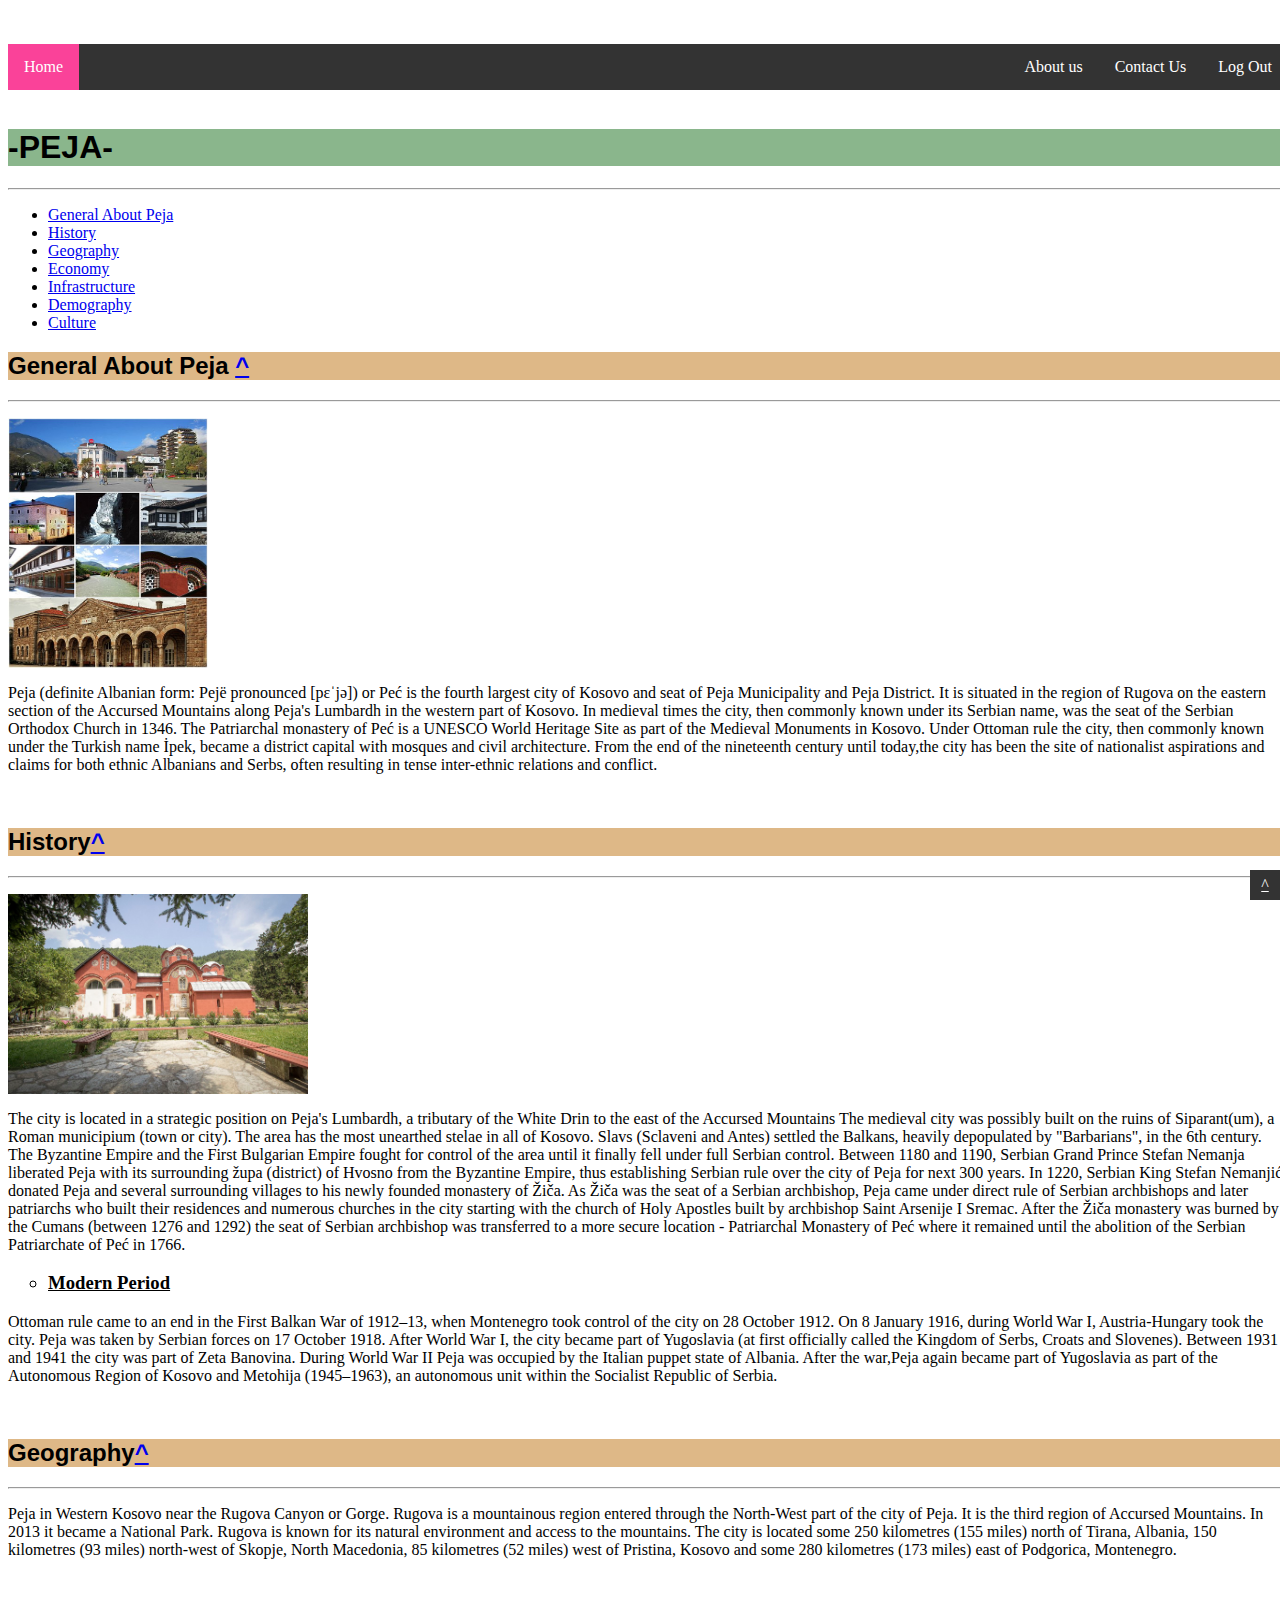
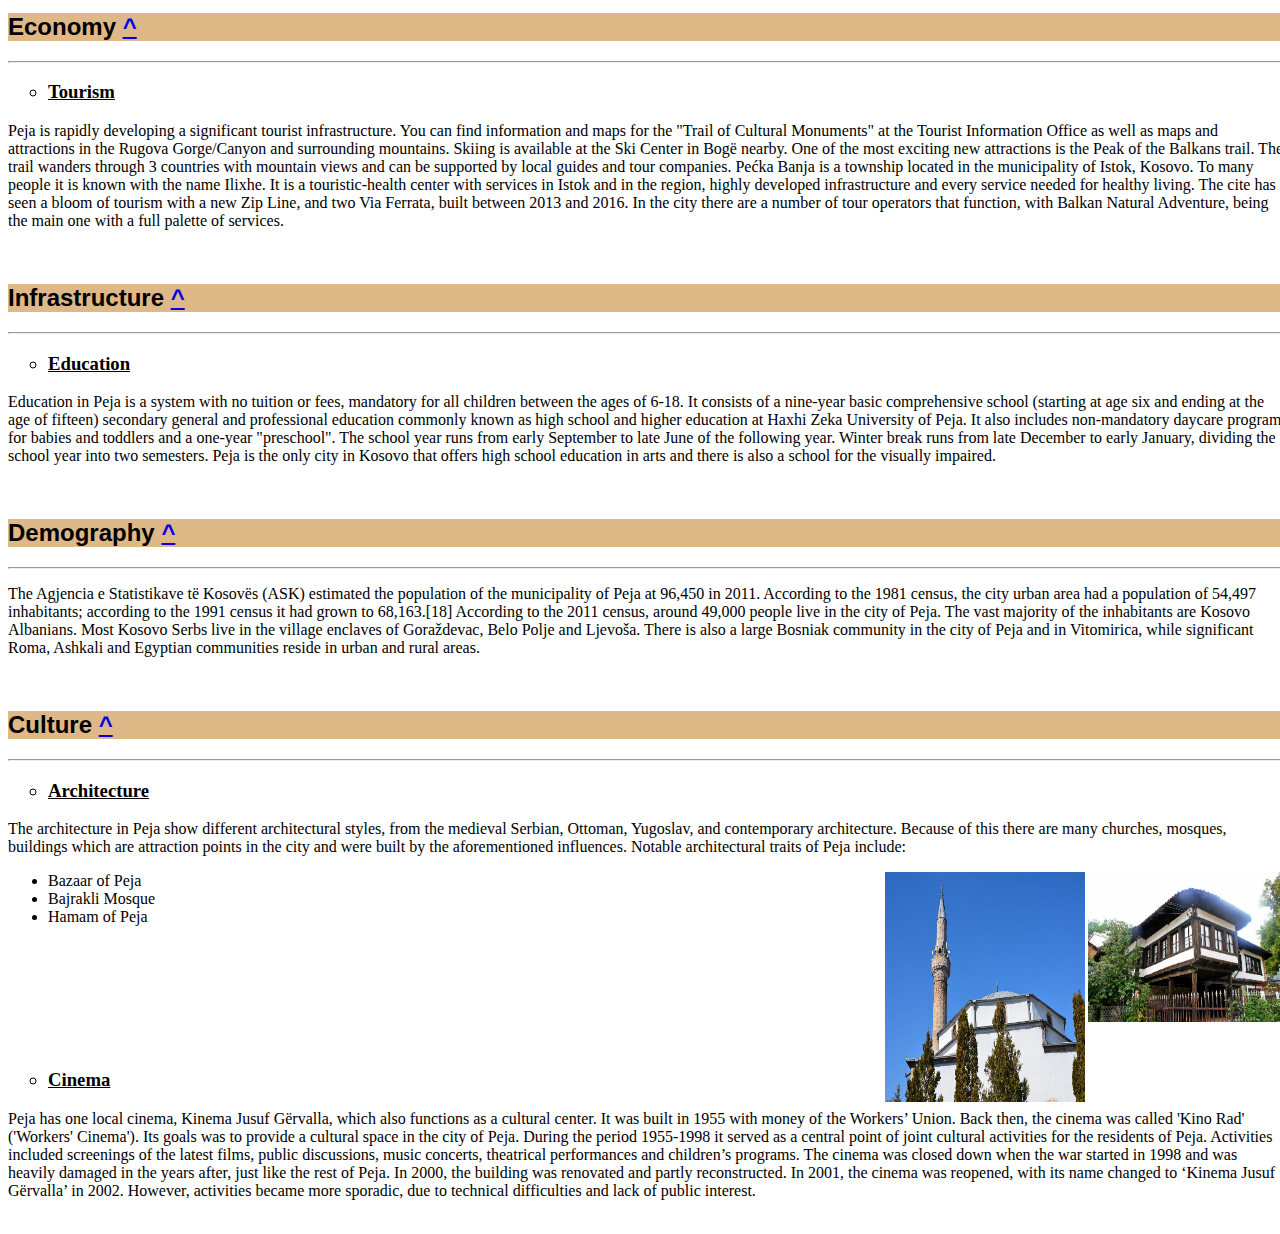
<file: peja.html>
<html lang="en">
<head>
    <meta charset="UTF-8">
    <meta http-equiv="X-UA-Compatible" content="IE=edge">
    <meta name="viewport" content="width=device-width, initial-scale=1.0">
    <title>Peja</title>
    <link rel="stylesheet" href="qytete.css">
</head>
<body>
    <br>
    <br>
    <ul class="topnav">
        <li><a class="active" href="#home">Home</a></li>
        <li class="right"><a href="logout.php">Log Out</a></li>
        <li class="right"><a href="contact-us.html">Contact Us</a></li>
        <li class="right"><a href="about-us.html">About us</a></li>
      </ul>

    <br>
    <div class="general"><h1 id="peja">-PEJA-</h1></div><hr>

    <ul>
        <li><a href="#general-about-Peja">General About Peja</a></li>
        <li><a href="#history">History</a></li>
        <li><a href="#geography">Geography</a></li>
        <li><a href="#economy">Economy</a></li>
        <li><a href="#infrastructure">Infrastructure</a></li>
        <li><a href="#demography">Demography</a></li>
        <li><a href="#culture">Culture</a></li>
    </ul>

    <div class="about">
    <h2 id="general-about-Peja">General About Peja <a href="#general-about-Peja">^</a></h2></div><hr>
    <p>
        <p><img src="img/peja.jpeg"  width="200" height="250" align="middle" title="View of Peja" /></p>
        Peja (definite Albanian form: Pejë pronounced [pɛˈjə]) or Peć
        is the fourth largest city of Kosovo and seat of Peja Municipality and Peja District.
        It is situated in the region of Rugova on the eastern section of the Accursed Mountains along Peja's Lumbardh in the western part of Kosovo.
        In medieval times the city, then commonly known under its Serbian name, was the seat of the Serbian Orthodox Church in 1346.
        The Patriarchal monastery of Peć is a UNESCO World Heritage Site as part of the Medieval Monuments in Kosovo.
        Under Ottoman rule the city, then commonly known under the Turkish name İpek, became a district capital with mosques and civil architecture.
        From the end of the nineteenth century until today,the city has been the site of nationalist aspirations and claims for both
        ethnic Albanians and Serbs, often resulting in tense inter-ethnic relations and conflict.
    </p>
        <br>

        <div class="history">
        <h2 id="history">History<a href="#general-about-Peja">^</a></h2></div><hr>
        <p>
            <p><img src="img/hispej.jpeg"  width="300" height="200" align="middle" title="The Patriarchal Monastery of Peć was the seat of the Serbian Orthodox Church from the 14th century, when its status was upgraded into a patriarchate." /></p>

             The city is located in a strategic position on Peja's Lumbardh, a tributary of the White Drin to the east of the Accursed Mountains
             The medieval city was possibly built on the ruins of Siparant(um), a Roman municipium (town or city).
             The area has the most unearthed stelae in all of Kosovo.
             Slavs (Sclaveni and Antes) settled the Balkans, heavily depopulated by "Barbarians", in the 6th century.
             The Byzantine Empire and the First Bulgarian Empire fought for control of the area until it finally fell under full Serbian control.
             Between 1180 and 1190,
             Serbian Grand Prince Stefan Nemanja liberated Peja with its surrounding župa (district) of Hvosno from the Byzantine Empire,
             thus establishing Serbian rule over the city of Peja for next 300 years.
             In 1220, Serbian King Stefan Nemanjić donated Peja and several surrounding villages to his newly founded monastery of Žiča.
             As Žiča was the seat of a Serbian archbishop,
             Peja came under direct rule of Serbian archbishops and later patriarchs who built their residences and numerous churches in the
             city starting with the church of Holy Apostles built by archbishop Saint Arsenije I Sremac.
             After the Žiča monastery was burned by the Cumans (between 1276 and 1292) the seat of Serbian archbishop was transferred to a
             more secure location - Patriarchal Monastery of Peć where it remained until the abolition of the Serbian Patriarchate of Peć in 1766.
             <br>

             <ul type="circle">
                <h3><u><li>Modern Period</li></u></h3>
                </ul>
             Ottoman rule came to an end in the First Balkan War of 1912–13, when Montenegro took control of the city on 28 October 1912.
             On 8 January 1916, during World War I, Austria-Hungary took the city. Peja was taken by Serbian forces on 17 October 1918.
             After World War I, the city became part of Yugoslavia (at first officially called the Kingdom of Serbs, Croats and Slovenes).
             Between 1931 and 1941 the city was part of Zeta Banovina.
             During World War II Peja was occupied by the Italian puppet state of Albania.
             After the war,Peja again became part of Yugoslavia as part of the Autonomous Region of Kosovo and Metohija (1945–1963),
             an autonomous unit within the Socialist Republic of Serbia.
             
        </p>
        <br>

        <div class="geography">
        <h2 id="geography">Geography<a href="#general-about-Peja">^</a></h2></div><hr>
        <p>
            Peja in Western Kosovo near the Rugova Canyon or Gorge.
            Rugova is a mountainous region entered through the North-West part of the city of Peja. It is the third region of Accursed Mountains.
            In 2013 it became a National Park. Rugova is known for its natural environment and access to the mountains.
            The city is located some 250 kilometres (155 miles) north of Tirana, Albania, 150 kilometres (93 miles) north-west of Skopje,
            North Macedonia, 85 kilometres (52 miles) west of Pristina, Kosovo and some 280 kilometres (173 miles) east of Podgorica, Montenegro.
        </p>
        <br>

        <div class="economy">
        <h2 id="economy">Economy <a href="#general-about-Peja">^</a></h2></div><hr>
        <p>
            <ul type="circle">
                <h3><u><li>Tourism</li></u></h3>
                </ul>
            Peja is rapidly developing a significant tourist infrastructure.
            You can find information and maps for the "Trail of Cultural Monuments"
            at the Tourist Information Office as well as maps and attractions in the Rugova Gorge/Canyon and surrounding mountains.
            Skiing is available at the Ski Center in Bogë nearby. One of the most exciting new attractions is the Peak of the Balkans trail.
            The trail wanders through 3 countries with mountain views and can be supported by local guides and tour companies.
            Pećka Banja is a township located in the municipality of Istok, Kosovo. To many people it is known with the name Ilixhe.
            It is a touristic-health center with services in Istok and in the region,
            highly developed infrastructure and every service needed for healthy living.
            The cite has seen a bloom of tourism with a new Zip Line, and two Via Ferrata,
            built between 2013 and 2016. In the city there are a number of tour operators that function,
            with Balkan Natural Adventure, being the main one with a full palette of services.
        </p>
        <br>

        <div class="infrastructure">
        <h2 id="infrastructure">Infrastructure <a href="#general-about-Peja">^</a></h2></div><hr>
        <p>
            <ul type="circle">
                <h3><u><li>Education</li></u></h3>
                </ul>
            Education in Peja is a system with no tuition or fees, mandatory for all children between the ages of 6-18.
            It consists of a nine-year basic comprehensive school (starting at age six and ending at the age of fifteen)
            secondary general and professional education commonly known as high school and higher education at Haxhi Zeka University of Peja.
            It also includes non-mandatory daycare programs for babies and toddlers and a one-year "preschool".
            The school year runs from early September to late June of the following year. Winter break runs from late December to early January,
            dividing the school year into two semesters.
            Peja is the only city in Kosovo that offers high school education in arts and there is also a school for the visually impaired.
        </p>
        <br>

        <div class="demography">
        <h2 id="demography">Demography <a href="#general-about-Peja">^</a></h2></div><hr>
        <p>
            The Agjencia e Statistikave të Kosovës (ASK) estimated the population of the municipality of Peja at 96,450 in 2011.
            According to the 1981 census, the city urban area had a population of 54,497 inhabitants;
            according to the 1991 census it had grown to 68,163.[18] According to the 2011 census, around 49,000 people live in the city of Peja.
            The vast majority of the inhabitants are Kosovo Albanians. Most Kosovo Serbs live in the village enclaves of Goraždevac,
            Belo Polje and Ljevoša. There is also a large Bosniak community in the city of Peja and in Vitomirica, while significant Roma,
            Ashkali and Egyptian communities reside in urban and rural areas.
        </p>
        <br>

        <div class="culture">
        <h2 id="culture">Culture <a href="#general-about-Peja">^</a></h2></div><hr>
        <p>
            <ul type="circle">
                <h3><u><li>Architecture</li></u></h3>
                </ul>
            The architecture in Peja show different architectural styles, from the medieval Serbian, Ottoman, Yugoslav, and contemporary architecture.
            Because of this there are many churches, mosques, buildings which are attraction points in the city and were built by the aforementioned influences.
            Notable architectural traits of Peja include:
            <p><img src="img/culpej.jpeg"  width="200" height="150" align="right" title="Home of Tahir Beg in Peja, today an ethnological museum" /></p>

            <p><img src="img/culpej1.jpeg"  width="200" height="230" align="right" title="The Bajrakli Mosque" /></p>

            <ul>
                <li>Bazaar of Peja</li>
                <li>Bajrakli Mosque</li>
                <li>Hamam of Peja</li>
            </ul>
            <br><br><br><br><br><br>

            <ul type="circle">
                <h3><u><li>Cinema</li></u></h3>
                </ul>
            Peja has one local cinema, Kinema Jusuf Gërvalla, which also functions as a cultural center. It was built in 1955 with money of the Workers’ Union.
            Back then, the cinema was called 'Kino Rad' ('Workers' Cinema'). Its goals was to provide a cultural space in the city of Peja.
            During the period 1955-1998 it served as a central point of joint cultural activities for the residents of Peja. Activities included screenings of
            the latest films, public discussions, music concerts, theatrical performances and children’s programs.
            The cinema was closed down when the war started in 1998 and was heavily damaged in the years after,
            just like the rest of Peja. In 2000, the building was renovated and partly reconstructed.
            In 2001, the cinema was reopened, with its name changed to ‘Kinema Jusuf Gërvalla’ in 2002.
            However, activities became more sporadic, due to technical difficulties and lack of public interest.
        </p>
        <br>


        <a href="#general-about-Peja" style="position: fixed; right: 0px; bottom:0px; display: block; width: 30px; height: 30px; text-align: center; line-height: 30px; color: #fff; background-color: #333;">^</a>
</body>
</html>
</file>
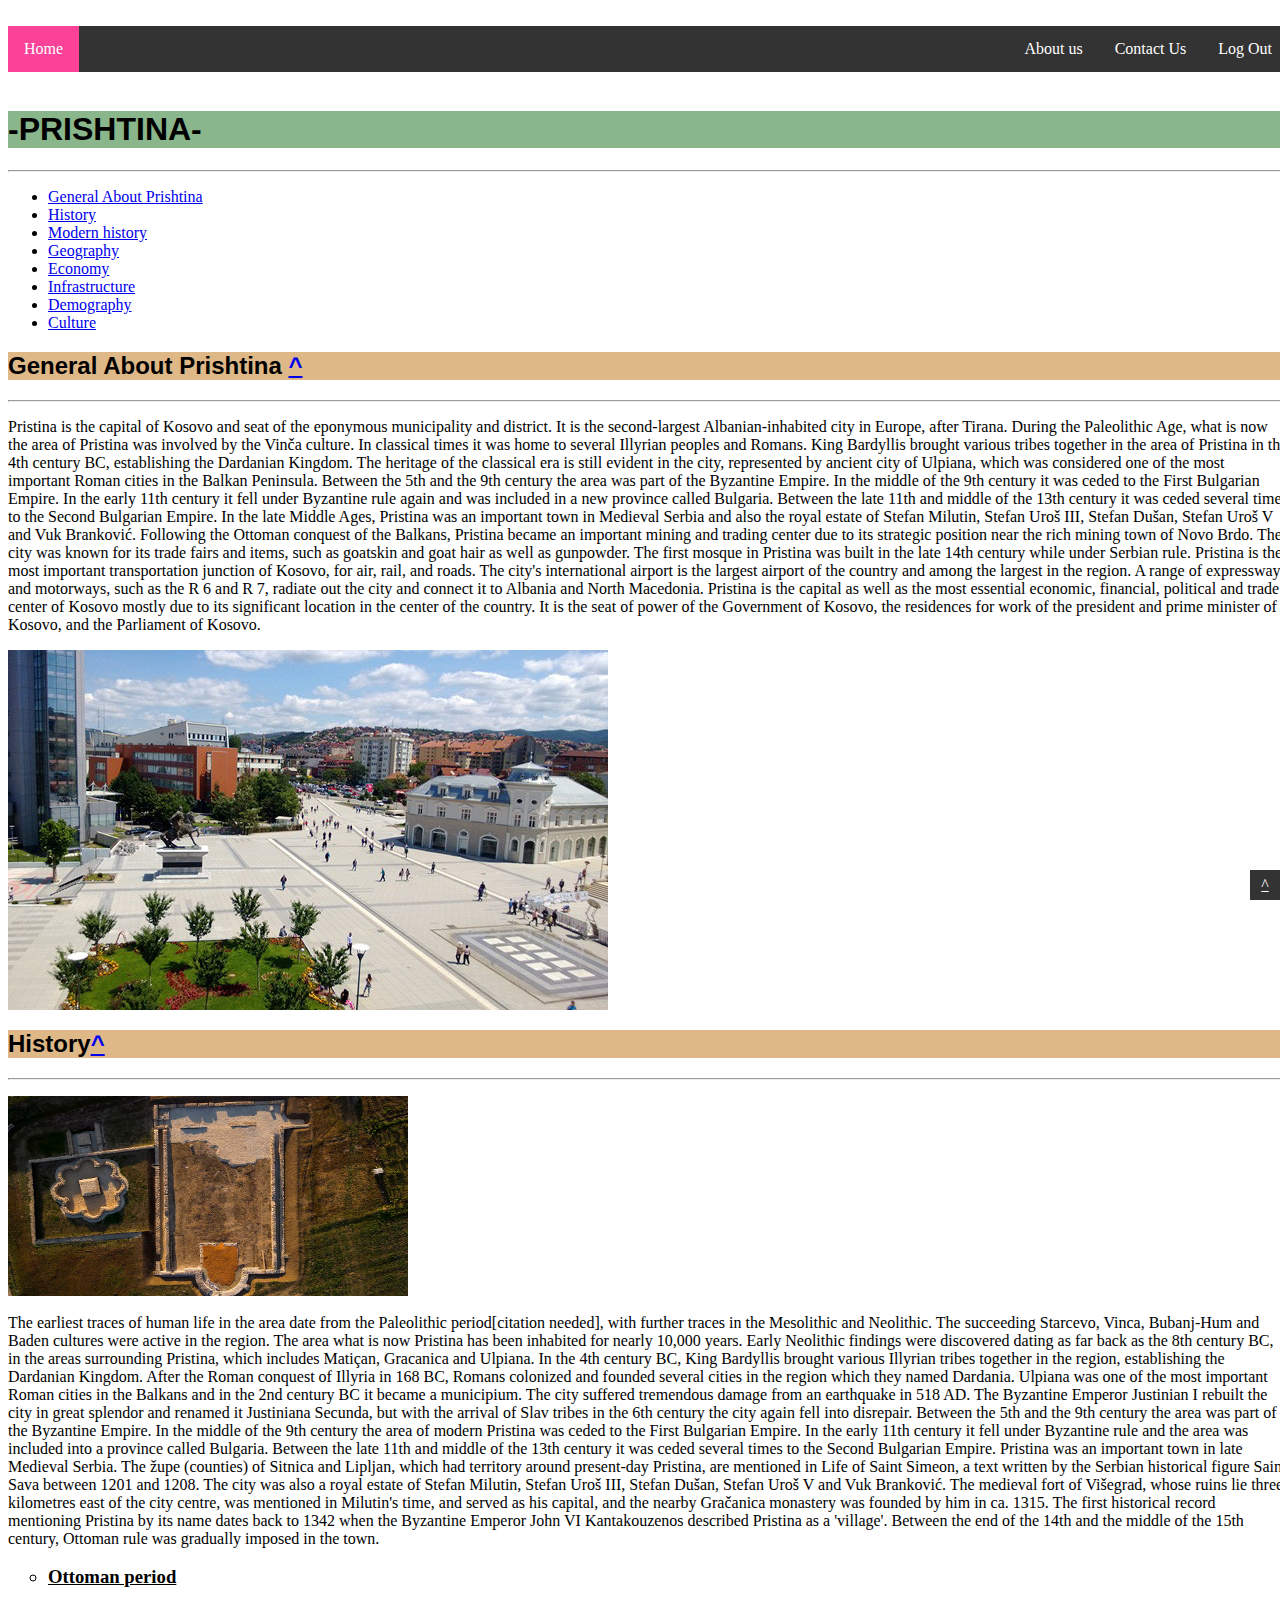
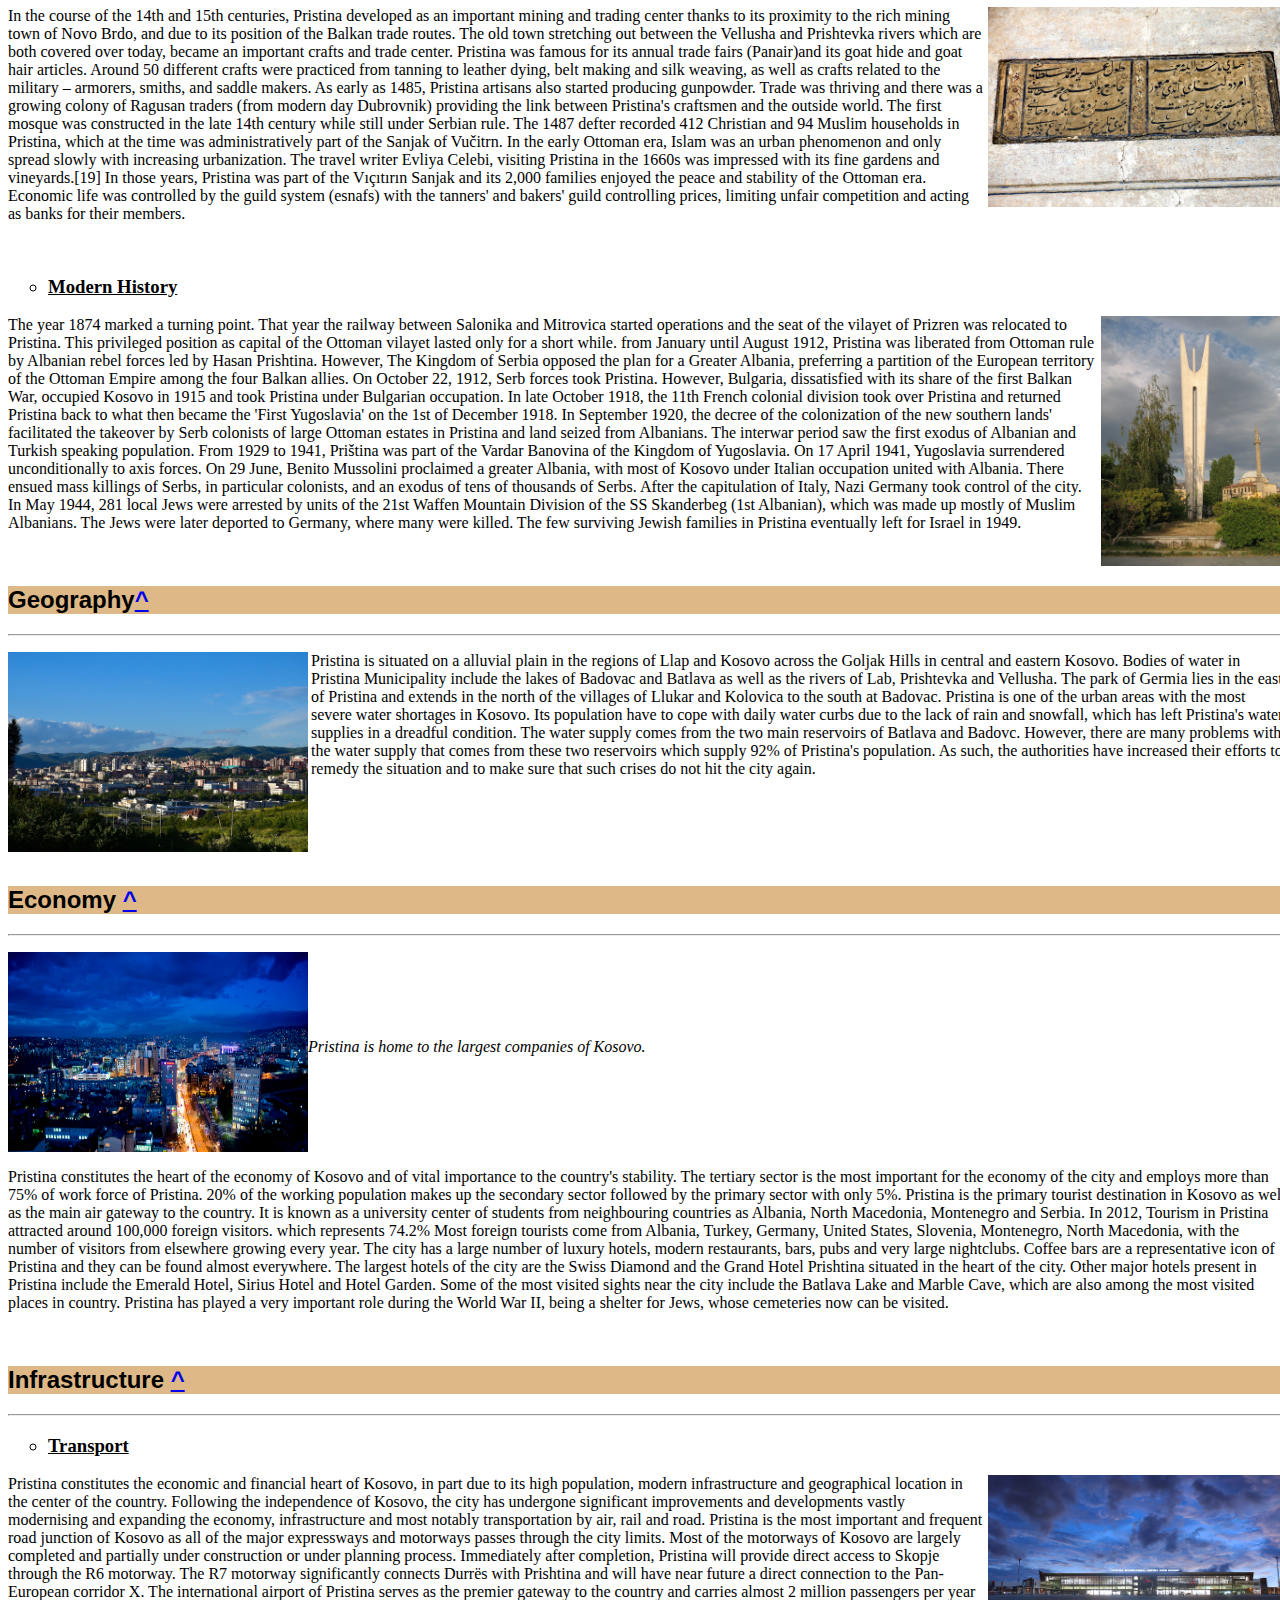
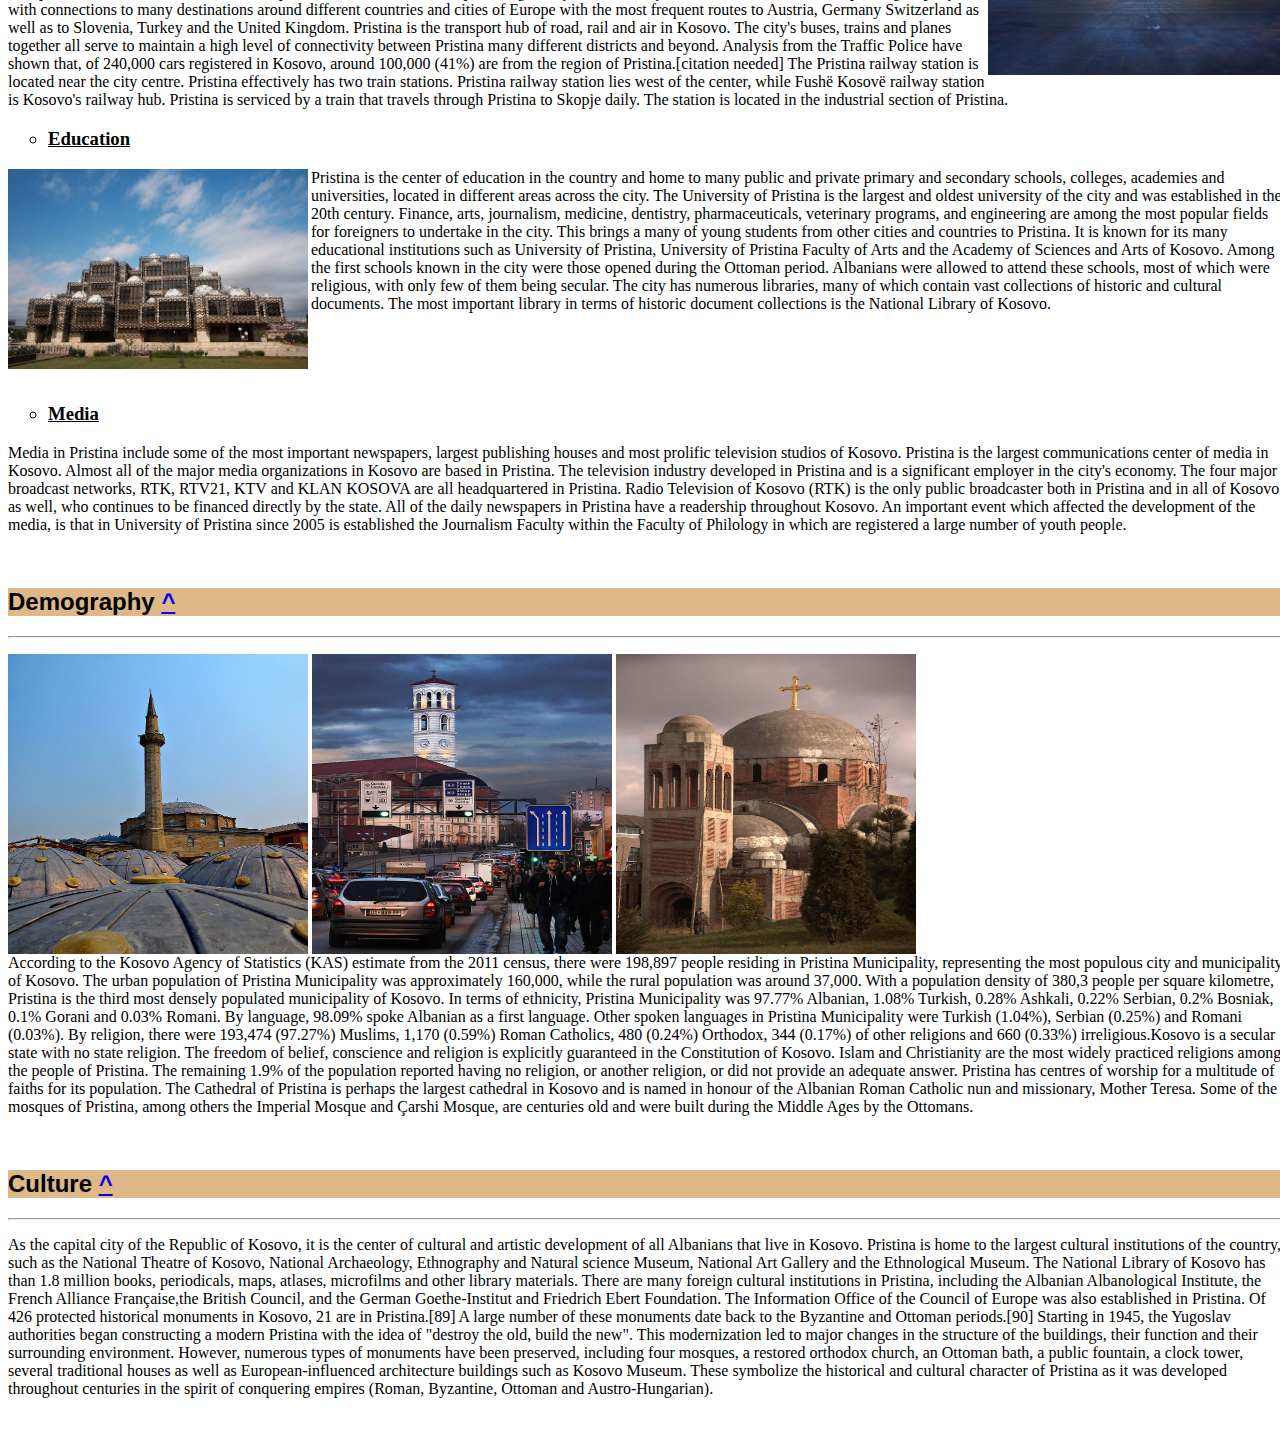
<file: prishtine.html>
<html lang="en">
<head>
    <meta charset="UTF-8">
    <meta http-equiv="X-UA-Compatible" content="IE=edge">
    <meta name="viewport" content="width=device-width, initial-scale=1.0">
    <title>Prishtine</title>
    <link rel="stylesheet" href="qytete.css">
</head>
<body>
    <br>
    <ul class="topnav">
        <li><a class="active" href="#home">Home</a></li>
        <li class="right"><a href="logout.php">Log Out</a></li>
        <li class="right"><a href="contact-us.html">Contact Us</a></li>
        <li class="right"><a href="about-us.html">About us</a></li>
      </ul>
    <br>
    <div class="general"><h1 id="prishtina">-PRISHTINA-</h1></div>
    <hr>

    <ul>
        <li><a href="#general-about-Prisjtina">General About Prishtina</a></li>
        <li><a href="#history">History</a></li>
        <li><a href="#modern-history">Modern history</a></li>
        <li><a href="#geography">Geography</a></li>
        <li><a href="#economy">Economy</a></li>
        <li><a href="#infrastructure">Infrastructure</a></li>
        <li><a href="#demography">Demography</a></li>
        <li><a href="#culture">Culture</a></li>
    </ul>


<div class="about">
    <h2 id="general-about-Prishtina">General About Prishtina <a href="#general-about-Prishtina">^</a></h2></div><hr>
    <p>
            Pristina is the capital of Kosovo and seat of the eponymous municipality and district. 
            It is the second-largest Albanian-inhabited city in Europe, after Tirana.
            During the Paleolithic Age, what is now the area of Pristina was involved by the Vinča culture. 
            In classical times it was home to several Illyrian peoples and Romans. 
            King Bardyllis brought various tribes together in the area of Pristina in the 4th century BC, 
            establishing the Dardanian Kingdom. The heritage of the classical era is still evident in the city, 
            represented by ancient city of Ulpiana, which was considered one of the most important Roman cities in the Balkan Peninsula. 
            Between the 5th and the 9th century the area was part of the Byzantine Empire. 
            In the middle of the 9th century it was ceded to the First Bulgarian Empire. 
            In the early 11th century it fell under Byzantine rule again and was included in a new province called Bulgaria. 
            Between the late 11th and middle of the 13th century it was ceded several times to the Second Bulgarian Empire.
            In the late Middle Ages, Pristina was an important town in Medieval Serbia and also the royal estate of Stefan Milutin, 
            Stefan Uroš III, Stefan Dušan, Stefan Uroš V and Vuk Branković. Following the Ottoman conquest of the Balkans, 
            Pristina became an important mining and trading center due to its strategic position near the rich mining town of Novo Brdo. 
            The city was known for its trade fairs and items, such as goatskin and goat hair as well as gunpowder. 
            The first mosque in Pristina was built in the late 14th century while under Serbian rule.
            Pristina is the most important transportation junction of Kosovo, for air, rail, and roads. 
            The city's international airport is the largest airport of the country and among the largest in the region. 
            A range of expressways and motorways, such as the R 6 and R 7, radiate out the city and connect it to Albania and North Macedonia.
            Pristina is the capital as well as the most essential economic, financial, 
            political and trade center of Kosovo mostly due to its significant location in the center of the country. 
            It is the seat of power of the Government of Kosovo, the residences for work of the president and prime minister of Kosovo, and the Parliament of Kosovo.
        </p>
        <img src="img/prishtine.jpeg">
        <br>

        <div class="history">
        <h2 id="history">History<a href="#general-about-Prishtina">^</a></h2></div><hr>
        <p>
            <img src="img/history.jpeg" width="400" height="200">
            <br><br>
            The earliest traces of human life in the area date from the Paleolithic period[citation needed], 
            with further traces in the Mesolithic and Neolithic. The succeeding Starcevo, Vinca, Bubanj-Hum and Baden cultures were active in the region.
            The area what is now Pristina has been inhabited for nearly 10,000 years.
            Early Neolithic findings were discovered dating as far back as the 8th century BC,
            in the areas surrounding Pristina, which includes Matiçan, Gracanica and Ulpiana.
            In the 4th century BC, King Bardyllis brought various Illyrian tribes together in the region, 
            establishing the Dardanian Kingdom.
            After the Roman conquest of Illyria in 168 BC, Romans colonized and founded several cities in the region which they named Dardania.
            Ulpiana was one of the most important Roman cities in the Balkans and in the 2nd century BC it became a municipium. The city suffered tremendous damage from an earthquake in 518 AD.
            The Byzantine Emperor Justinian I rebuilt the city in great splendor and renamed it Justiniana Secunda, but with the arrival of Slav tribes in the 6th century the city again fell into disrepair.
            Between the 5th and the 9th century the area was part of the Byzantine Empire. 
            In the middle of the 9th century the area of modern Pristina was ceded to the First Bulgarian Empire. 
            In the early 11th century it fell under Byzantine rule and the area was included into a province called Bulgaria. 
            Between the late 11th and middle of the 13th century it was ceded several times to the Second Bulgarian Empire.
            Pristina was an important town in late Medieval Serbia. 
            The župe (counties) of Sitnica and Lipljan, which had territory around present-day Pristina, 
            are mentioned in Life of Saint Simeon, a text written by the Serbian historical figure Saint Sava between 1201 and 1208.
            The city was also a royal estate of Stefan Milutin, Stefan Uroš III, Stefan Dušan, Stefan Uroš V and Vuk Branković.
            The medieval fort of Višegrad, whose ruins lie three kilometres east of the city centre, was mentioned in Milutin's time,
             and served as his capital, and the nearby Gračanica monastery was founded by him in ca. 1315.
             The first historical record mentioning Pristina by its name dates back to 1342 when the Byzantine Emperor John VI Kantakouzenos described Pristina as a 
             'village'. Between the end of the 14th and the middle of the 15th century, Ottoman rule was gradually imposed in the town.
             <br>

             <ul type="circle">
             <h3><u><li>Ottoman period</li></u></h3>
             </ul>
             <p><img src="img/ottoman.jpeg"  width="auto" height="200" align="right" title="The inscription above the entrance of Imperial Mosque built during the Ottoman rule" /></p>

             In the course of the 14th and 15th centuries,
             Pristina developed as an important mining and trading center thanks to its proximity to the rich mining town of Novo Brdo,
             and due to its position of the Balkan trade routes.
             The old town stretching out between the Vellusha and Prishtevka rivers which are both covered over today,
             became an important crafts and trade center.
             Pristina was famous for its annual trade fairs (Panair)and its goat hide and goat hair articles.
             Around 50 different crafts were practiced from tanning to leather dying, belt making and silk weaving,
             as well as crafts related to the military – armorers, smiths, and saddle makers. As early as 1485, Pristina artisans also started producing gunpowder.
             Trade was thriving and there was a growing colony of Ragusan traders (from modern day Dubrovnik) providing the link between Pristina's craftsmen and the outside world.
             The first mosque was constructed in the late 14th century while still under Serbian rule.
             The 1487 defter recorded 412 Christian and 94 Muslim households in Pristina,
             which at the time was administratively part of the Sanjak of Vučitrn. In the early Ottoman era,
             Islam was an urban phenomenon and only spread slowly with increasing urbanization. The travel writer Evliya Celebi,
             visiting Pristina in the 1660s was impressed with its fine gardens and vineyards.[19] In those years,
             Pristina was part of the Vıçıtırın Sanjak and its 2,000 families enjoyed the peace and stability of the Ottoman era.
             Economic life was controlled by the guild system (esnafs) with the tanners' and bakers' guild controlling prices,
             limiting unfair competition and acting as banks for their members.
        </p>
        <br>
    
            <ul type="circle">
            <h3><u><li>Modern History</li></u></h3>
            </ul>
            <p><img src="img/modern-history.jpeg"  width="auto" height="250" align="right" title="The Monument of Brotherhood and Unity by Miodrag Živković in the city centre." /></p>
            The year 1874 marked a turning point. 
            That year the railway between Salonika and Mitrovica started operations and the seat of the vilayet of Prizren was relocated to Pristina. 
            This privileged position as capital of the Ottoman vilayet lasted only for a short while. 
            from January until August 1912, Pristina was liberated from Ottoman rule by Albanian rebel forces led by Hasan Prishtina.
            However, The Kingdom of Serbia opposed the plan for a Greater Albania, 
            preferring a partition of the European territory of the Ottoman Empire among the four Balkan allies.
            On October 22, 1912, Serb forces took Pristina. However, Bulgaria, dissatisfied with its share of the first Balkan War, 
            occupied Kosovo in 1915 and took Pristina under Bulgarian occupation.
            In late October 1918, the 11th French colonial division took over Pristina and returned Pristina back to what then became the 'First Yugoslavia' on the 1st of December 1918.
            In September 1920, the decree of the colonization of the new southern lands' 
            facilitated the takeover by Serb colonists of large Ottoman estates in Pristina and land seized from Albanians.
            The interwar period saw the first exodus of Albanian and Turkish speaking population. 
            From 1929 to 1941, Priština was part of the Vardar Banovina of the Kingdom of Yugoslavia.
            On 17 April 1941, Yugoslavia surrendered unconditionally to axis forces. On 29 June, 
            Benito Mussolini proclaimed a greater Albania, with most of Kosovo under Italian occupation united with Albania. 
            There ensued mass killings of Serbs, in particular colonists, and an exodus of tens of thousands of Serbs.
            After the capitulation of Italy, Nazi Germany took control of the city. 
            In May 1944, 281 local Jews were arrested by units of the 21st Waffen Mountain Division of the SS Skanderbeg (1st Albanian), 
            which was made up mostly of Muslim Albanians. The Jews were later deported to Germany, where many were killed.
            The few surviving Jewish families in Pristina eventually left for Israel in 1949.
        </p>
        <br>

        <div class="geography">
        <h2 id="geography">Geography<a href="#general-about-Prishtina">^</a></h2></div><hr>
        <p>
            <p><img src="img/geography.jpg"  width="300" height="200" align="left" title=" View of Pristina from the south." /></p>
            Pristina is situated on a alluvial plain in the regions of Llap and Kosovo across the Goljak Hills in central and eastern Kosovo.
            Bodies of water in Pristina Municipality include the lakes of Badovac and Batlava as well as the rivers of Lab, Prishtevka and Vellusha.
            The park of Germia lies in the east of Pristina and extends in the north of the villages of Llukar and Kolovica to the south at Badovac.
            Pristina is one of the urban areas with the most severe water shortages in Kosovo.
            Its population have to cope with daily water curbs due to the lack of rain and snowfall,
            which has left Pristina's water supplies in a dreadful condition.
            The water supply comes from the two main reservoirs of Batlava and Badovc.
            However, there are many problems with the water supply that comes from these two reservoirs which supply 92% of Pristina's population.
            As such, the authorities have increased their efforts to remedy the situation and to make sure that such crises do not hit the city again.
        </p>
        <br><br><br><br>

        <div class="economy">
        <h2 id="economy">Economy <a href="#general-about-Prishtina">^</a></h2></div><hr>
        <p>
            <p><img src="img/economy.jpeg" alt="Pristina is home to the largest companies of Kosovo." width="300" height="200" align="middle" title="Pristina is home to the largest companies of Kosovo." /><i>Pristina is home to the largest companies of Kosovo.</i></p>

            Pristina constitutes the heart of the economy of Kosovo and of vital importance to the country's stability.
            The tertiary sector is the most important for the economy of the city and employs more than 75% of work force of Pristina.
            20% of the working population makes up the secondary sector followed by the primary sector with only 5%.
            Pristina is the primary tourist destination in Kosovo as well as the main air gateway to the country.
            It is known as a university center of students from neighbouring countries as Albania, North Macedonia,
            Montenegro and Serbia. In 2012, Tourism in Pristina attracted around 100,000 foreign visitors.
            which represents 74.2% Most foreign tourists come from Albania, Turkey, Germany, United States, Slovenia, Montenegro, North Macedonia,
            with the number of visitors from elsewhere growing every year.
            The city has a large number of luxury hotels, modern restaurants, bars, pubs and very large nightclubs.
            Coffee bars are a representative icon of Pristina and they can be found almost everywhere.
            The largest hotels of the city are the Swiss Diamond and the Grand Hotel Prishtina situated in the heart of the city.
            Other major hotels present in Pristina include the Emerald Hotel, Sirius Hotel and Hotel Garden.
            Some of the most visited sights near the city include the Batlava Lake and Marble Cave,
            which are also among the most visited places in country.
            Pristina has played a very important role during the World War II, being a shelter for Jews, whose cemeteries now can be visited.
        </p>
        <br>

        <div class="infrastructure">
        <h2 id="infrastructure">Infrastructure <a href="#general-about-Prishtina">^</a></h2></div><hr>
        <p>
            <ul type="circle">
                <h3><u><li>Transport</li></u></h3>
                </ul>
            <p><img src="img/transport.jpeg" width="300" height="200" align="right" title="The terminal of Adem Jashari International Airport." /></p>

            Pristina constitutes the economic and financial heart of Kosovo, 
            in part due to its high population, modern infrastructure and geographical location in the center of the country.
            Following the independence of Kosovo, the city has undergone significant improvements and developments vastly modernising and expanding the economy,
            infrastructure and most notably transportation by air, rail and road.
            Pristina is the most important and frequent road junction of Kosovo as all of the major expressways and motorways passes through the city limits.
            Most of the motorways of Kosovo are largely completed and partially under construction or under planning process. Immediately after completion,
            Pristina will provide direct access to Skopje through the R6 motorway.
            The R7 motorway significantly connects Durrës with Prishtina and will have near future a direct connection to the Pan-European corridor X.
            The international airport of Pristina serves as the premier gateway to the country and carries almost 2 million passengers per year with
            connections to many destinations around different countries and cities of Europe with the most frequent routes to Austria, Germany
            Switzerland as well as to Slovenia, Turkey and the United Kingdom.
            Pristina is the transport hub of road, rail and air in Kosovo. The city's buses, trains and planes together all serve to maintain a high level of connectivity between Pristina many different districts and beyond. Analysis from the Traffic Police have shown that, of 240,000 cars registered in Kosovo, around 100,000 (41%) are from the region of Pristina.[citation needed] The Pristina railway station is located near the city centre.
            Pristina effectively has two train stations. Pristina railway station lies west of the center,
            while Fushë Kosovë railway station is Kosovo's railway hub.
            Pristina is serviced by a train that travels through Pristina to Skopje daily.
            The station is located in the industrial section of Pristina.
            <br>

            <ul type="circle">
                <h3><u><li>Education</li></u></h3>
                </ul>
            <p><img src="img/education.jpeg" width="300" height="200" align="left" title="The National Library of Kosovo" /></p>

            Pristina is the center of education in the country and home to many public and private primary and secondary schools, colleges,
            academies and universities, located in different areas across the city.
            The University of Pristina is the largest and oldest university of the city and was established in the 20th century.
            Finance, arts, journalism, medicine, dentistry, pharmaceuticals, veterinary programs, 
            and engineering are among the most popular fields for foreigners to undertake in the city.
            This brings a many of young students from other cities and countries to Pristina.
            It is known for its many educational institutions such as University of Pristina,
            University of Pristina Faculty of Arts and the Academy of Sciences and Arts of Kosovo.
            Among the first schools known in the city were those opened during the Ottoman period.
            Albanians were allowed to attend these schools, most of which were religious, with only few of them being secular.
            The city has numerous libraries, many of which contain vast collections of historic and cultural documents.
            The most important library in terms of historic document collections is the National Library of Kosovo.
            <br><br><br><br><br>

            <ul type="circle">
                <h3><u><li>Media</li></u></h3>
                </ul>
            Media in Pristina include some of the most important newspapers,
            largest publishing houses and most prolific television studios of Kosovo.
            Pristina is the largest communications center of media in Kosovo.
            Almost all of the major media organizations in Kosovo are based in Pristina.
            The television industry developed in Pristina and is a significant employer in the city's economy.
            The four major broadcast networks, RTK, RTV21, KTV and KLAN KOSOVA are all headquartered in Pristina.
            Radio Television of Kosovo (RTK) is the only public broadcaster both in Pristina and in all of Kosovo as well,
            who continues to be financed directly by the state. All of the daily newspapers in Pristina have a readership throughout Kosovo.
            An important event which affected the development of the media,
            is that in University of Pristina since 2005 is established the Journalism Faculty within the Faculty of Philology
            in which are registered a large number of youth people.
        </p>
        <br>

        <div class="demography">
        <h2 id="demography">Demography <a href="#general-about-Prishtina">^</a></h2></div><hr>
        <p>
           <img src="img/mosque.jpeg" width="300" height="300" align="middle" title="Great Mosque" />
           <img src="img/cathedral.jpeg" width="300" height="300" align="middle" title="Cathedral of Saint Mother Teresa" />
            <img src="img/church.jpeg" width="300" height="300" align="middle" title="Christ the Saviour Church" /><br>

            According to the Kosovo Agency of Statistics (KAS) estimate from the 2011 census,
            there were 198,897 people residing in Pristina Municipality, representing the most populous city and municipality of Kosovo.
            The urban population of Pristina Municipality was approximately 160,000, while the rural population was around 37,000.
            With a population density of 380,3 people per square kilometre, Pristina is the third most densely populated municipality of Kosovo.
            In terms of ethnicity, Pristina Municipality was 97.77% Albanian, 1.08% Turkish, 0.28% Ashkali, 0.22% Serbian, 0.2% Bosniak, 0.1% Gorani and 0.03% Romani.
            By language, 98.09% spoke Albanian as a first language.
            Other spoken languages in Pristina Municipality were Turkish (1.04%), Serbian (0.25%) and Romani (0.03%).
            By religion, there were 193,474 (97.27%) Muslims, 1,170 (0.59%) Roman Catholics, 480 (0.24%) Orthodox, 344 (0.17%)
            of other religions and 660 (0.33%) irreligious.Kosovo is a secular state with no state religion. The freedom of belief,
            conscience and religion is explicitly guaranteed in the Constitution of Kosovo.
            Islam and Christianity are the most widely practiced religions among the people of Pristina.
            The remaining 1.9% of the population reported having no religion, or another religion, or did not provide an adequate answer.
            Pristina has centres of worship for a multitude of faiths for its population.
            The Cathedral of Pristina is perhaps the largest cathedral in Kosovo and is named in honour of the Albanian Roman Catholic nun and missionary,
            Mother Teresa. Some of the mosques of Pristina,
            among others the Imperial Mosque and Çarshi Mosque, are centuries old and were built during the Middle Ages by the Ottomans.
        </p>
        <br>

        <div class="culture">
        <h2 id="culture">Culture <a href="#general-about-Prishtina">^</a></h2></div><hr>
        <p>
            As the capital city of the Republic of Kosovo, it is the center of cultural and artistic development of all Albanians that live in Kosovo.
            Pristina is home to the largest cultural institutions of the country, such as the National Theatre of Kosovo, National Archaeology,
            Ethnography and Natural science Museum, National Art Gallery and the Ethnological Museum. The National Library of Kosovo has than 1.8 million books, periodicals,
            maps, atlases, microfilms and other library materials.
            There are many foreign cultural institutions in Pristina, including the Albanian Albanological Institute, the French Alliance Française,the British Council,
            and the German Goethe-Institut and Friedrich Ebert Foundation. The Information Office of the Council of Europe was also established in Pristina.
            Of 426 protected historical monuments in Kosovo, 21 are in Pristina.[89] A large number of these monuments date back to the Byzantine and Ottoman periods.[90]
            Starting in 1945, the Yugoslav authorities began constructing a modern Pristina with the idea of "destroy the old, build the new".
            This modernization led to major changes in the structure of the buildings, their function and their surrounding environment.
            However, numerous types of monuments have been preserved, including four mosques, a restored orthodox church, an Ottoman bath,
            a public fountain, a clock tower, several traditional houses as well as European-influenced architecture buildings such as Kosovo Museum.
            These symbolize the historical and cultural character of Pristina as it was developed throughout centuries in the spirit of conquering empires
            (Roman, Byzantine, Ottoman and Austro-Hungarian).
        </p>
        <br>

        <a href="#general-about-Prishtina" style="position: fixed; right: 0px; bottom:0px; display: block; width: 30px; height: 30px; text-align: center; line-height: 30px; color: #fff; background-color: #333;">^</a>


    
</body>
</html>
</file>
<file: about.css>
*{
    padding: 0;
    margin: 0;
    font-family: 'Josefin Sans', sans-serif;
    box-sizing: border-box;
}

.about{
    width: 100%;
    padding: 78px 0px;
    background-color:  #a445b2;
}

.about img{
    height: auto;
    width: 420px;
}

.about-text{
    width: 550px;
}

.main{
    width: 1130px;
    max-width: 95%;
    margin: 0 auto;
    display: flex;
    align-items: center;
    justify-content: space-around;
}

.about-text h1{
    color: #191919;
    font-size: 40px;
    text-transform: capitalize;
    margin-bottom: 20px;
}

.about-text h5{
    color: aquamarine;
    font-size: 25px;
    text-transform: capitalize;
    margin-bottom: 25px;
    letter-spacing: 2px;
}

.about-text p{
    color: black;
    letter-spacing: 1px;
    line-height: 28px;
    font-size: 18px;
    margin-bottom: 45px;
}

.sign-up{
    background-color: #fa4299;
    color: black;
    text-decoration: none;
    border: 2px solid transparent;
    font-weight: bold;
    padding: 13px 30px;
    border-radius: 30px;
    transition: .4s;
}

.sign-up:hover{
    background: transparent;
    border: 2px solid #fa4299;
    cursor: pointer;
}

ul.topnav {
    list-style-type: none;
    margin: 0;
    padding: 0;
    overflow: hidden;
    background-color: #333;
  }
 
  ul.topnav li {float: left;}
  
  ul.topnav li a {
    display: block;
    color: white;
    text-align: center;
    padding: 14px 16px;
    text-decoration: none;
  }
  
  ul.topnav li a:hover:not(.active) {background-color: #111;}
  
  ul.topnav li a.active {background-color: #fa4299;}
  
  ul.topnav li.right {float: right;}
  
  @media screen and (max-width: 600px) {
    .topnav{
        display: flex;
        flex-direction: row;
        flex-wrap: nowrap;
        justify-content: center;
        align-items: stretch;
        align-content: stretch;
    }

    ul.topnav li.right, 
    ul.topnav li {float: none;}
  }
</file>
<file: style.css>
@import url('https://fonts.googleapis.com/css2?family=Poppins:wght@300;400;600;700&display=swap');
*{
    margin: 0;
    padding: 0;
    box-sizing: border-box;
    font-family: 'Poppins', sans-serif;
}

body{
    display: grid;
    height: 100%;
    width: 100%;
    place-items: center;
    background:  -webkit-linear-gradient(left, #a445b2, #fa4299);
}ul.topnav {
    list-style-type: none;
    margin: 0;
    padding: 0;
    overflow: hidden;
    background-color: #333;
  }
  
  ul.topnav li {float: left;}
  
  ul.topnav li a {
    display: block;
    color: white;
    text-align: center;
    padding: 14px 16px;
    text-decoration: none;
  }
  
  ul.topnav li a:hover:not(.active) {background-color: #111;}
  
  ul.topnav li a.active {background-color: #fa4299;}
  
  ul.topnav li.right {float: right;}


  
  @media screen and (max-width: 600px) {
    .topnav{
    display: flex;
	flex-direction: row;
	flex-wrap: nowrap;
	justify-content: center;
	align-items: stretch;
	align-content: stretch;
    }

  
    ul.topnav li.right, 
    ul.topnav li {float: none;};
    
  }



.wrapper{
    overflow: hidden;
    max-width: 390px;
    background: #fff;
    padding: 30px;
    border-radius: 5px;
    box-shadow: 0px 15px 20px rgba(0,0,0,0.1);
}

.wrapper .title-text{
    display: flex;
    width: 200%;
}

.wrapper .title-text .title{
    width: 50%;
    font-size: 35px;
    font-weight: 600;
    text-align: center;
    transition: all 0.6s cubic-bezier(0.68,-0.55,0.265,1.55);
}


.wrapper .form-container{
    width: 100%;
    overflow: hidden;
}

.form-container .slide-controls{
    position: relative;
    display: flex;
    height: 50px;
    width: 100%;
    overflow: hidden;
    border-radius: 5px;
    margin: 30px 0 10px 0;
    justify-content: space-between;
    border: 1px solid lightgrey;
}

.slide-controls .slide{
    height: 100%;
    width: 100%;
    z-index: 1;
    color: #fff;
    font-size: 18px;
    font-weight: 500;
    text-align: center;
    line-height: 48px;
    cursor: pointer;
    transition: all 0.6s ease;
}

.slide-controls .signup{
    color: #000;
}

.slide-controls .slide-tab{
    position: absolute;
    height: 100%;
    width: 50%;
    left: 0;
    z-index: 0;
    border-radius: 5px;
    transition: all 0.6s cubic-bezier(0.68,-0.55,0.265,1.55);
    background: -webkit-linear-gradient(left, #a445b2, #fa4299);
}

input[type="radio"]{
    display: none;
}

#signup:checked ~ .slide-tab{
    left: 50%;
}

#signup:checked ~ .signup{
    color: #fff;
}

#signup:checked ~ .login{
    color: #000;
}

.form-container .form-inner{
    display: flex;
    width: 200%;
}

.form-container .form-inner form{
    width: 50%;
    transition: all 0.6s cubic-bezier(0.68,-0.55,0.265,1.55);
}

.form-inner form .field{
    height: 50px;
    width: 100%;
    margin-top: 20px;
}

.form-inner form .field input{
    height: 100%;
    width: 100%;
    outline: none;
    padding-left: 15px;
    font-size: 17px;
    border-radius: 5px;
    border: 1px solid lightgrey;
    border-bottom-width: 2px;
    transition: all 0.4s ease;
}

.form-inner form .field input:focus{
    border-color: #fc83bb;
}

.form-inner form .pass-link{
    margin-top: 5px;
}

.form-inner form .pass-link a,
.form-inner form .signup-link a{
    color: #fa4299;
    text-decoration: none;
}

.form-inner form .signup-link{
    text-align: center;
    margin-top: 30px;
}

.form-inner form .pass-link a:hover,
.form-inner form .signup-link a:hover{
    text-decoration: underline;
}

form .field input[type="submit"]{
    color: #fff;
    font-size: 20px;
    font-weight: 500;
    padding-left: 0px;
    border: none;
    cursor: pointer;
    background: -webkit-linear-gradient(left, #a445b2, #fa4299);
}
</file>
<file: style2.css>
* {box-sizing: border-box}
body {font-family: Verdana, sans-serif; margin:0}
.mySlides {display: none}
img {vertical-align: middle;}

/* Slideshow container */
.slideshow-container {
  max-width: 1000px;
  position: relative;
  margin: auto;
}

/* Next & previous buttons */
.prev, .next {
  cursor: pointer;
  position: absolute;
  top: 50%;
  width: auto;
  padding: 16px;
  margin-top: -22px;
  color: white;
  font-weight: bold;
  font-size: 18px;
  transition: 0.6s ease;
  border-radius: 0 3px 3px 0;
  user-select: none;
}

/* Position the "next button" to the right */
.next {
  right: 0;
  border-radius: 3px 0 0 3px;
}
.mySlides img {
  width: 500px;
  height: 450px;
  
}

/* On hover, add a black background color with a little bit see-through */
.prev:hover, .next:hover {
  background-color: rgba(0,0,0,0.8);
}

/* Caption text */
.text {
  color: #f2f2f2;
  font-size: 15px;
  padding: 8px 12px;
  position: absolute;
  bottom: 8px;
  width: 100%;
  text-align: center;
}

/* Number text (1/3 etc) */
.numbertext {
  color: #f2f2f2;
  font-size: 12px;
  padding: 8px 12px;
  position: absolute;
  top: 0;
}

/* The dots/bullets/indicators */
.dot {
  cursor: pointer;
  height: 15px;
  width: 15px;
  margin: 0 2px;
  background-color: #bbb;
  border-radius: 50%;
  display: inline-block;
  transition: background-color 0.6s ease;
}

.active, .dot:hover {
  background-color: #717171;
}

/* Fading animation */
.fade {
  -webkit-animation-name: fade;
  -webkit-animation-duration: 1.5s;
  animation-name: fade;
  animation-duration: 1.5s;
}

@-webkit-keyframes fade {
  from {opacity: .4} 
  to {opacity: 1}
}

@keyframes fade {
  from {opacity: .4} 
  to {opacity: 1}
}

/* On smaller screens, decrease text size */
@media only screen and (max-width: 300px) {
  .prev, .next,.text {font-size: 11px}
}
</file>
<file: home.css>
/* Setup */
@import url("https://fonts.googleapis.com/css2?family=Poppins:ital,wght@0,100;0,200;0,300;0,400;0,500;0,600;0,700;0,800;0,900;1,100;1,200;1,300;1,400;1,500;1,600;1,700;1,800;1,900&display=swap");

:root {
  --bcg: #222324;
}

* {
  margin: 0;
  padding: 0;
  text-decoration: none;
  list-style-type: none;
  box-sizing: border-box;
  font-family: "Poppins", sans-serif;
  font-size: 14px;
  color: var(--bcg);
}

i {
  font-size: 1.5em;
}

/* Nav */
nav {
  background-color: var(--bcg);
}

.default-padding > div {
  width: 80%;
  margin: auto;
}

/* Attention Grabber */
.attention-grabber {
  text-align: center;
  padding: 5px;
}

/* User Settings */
.user-settings {
  display: flex;
  align-items: center;
  justify-content: space-between;
  padding: 10px 0;
}

.user-settings ul {
  display: flex;
}

.user-settings ul li {
  margin-left: 40px;
}

.user-settings * {
  color: white;
}

/* Search Form */
.search-form {
  height: 100px;
  display: flex;
  align-items: center;
  justify-content: space-between;
}

.search-form * {
  color: white;
}

#logo {
  width: 125px;
}

.search-form form {
  background-color: #3e4042;
  display: flex;
  align-items: center;
  border-radius: 50px;
  transition: 0.2s;
}

.search-form form:hover {
  border-bottom-left-radius: 0;
}

.search-form input,
.search-form button {
  background: none;
  border: none;
  outline: none;
  padding: 0px 20px;
}

.search-form input {
  width: 400px;
  padding-left: 0;
}

.search-form span {
  padding: 5px 0;
  padding-left: 20px;
}

/* Drop Menu */
#dropBtn {
  padding: 5px 0;
  padding-left: 20px;
  display: flex;
  align-items: center;
}

#dropBtn i {
  padding-left: 5px;
  padding-right: 20px;
}

.dropmenu {
  position: relative;
  width: 165px;
}

.dropmenu a {
  display: block;
  padding: 10px 20px;
  cursor: pointer;
  transition: 0.2s;
}

.droplist {
  width: 200%;
  background: #3e4042;
  position: absolute;
  visibility: hidden;
  opacity: 0;
  transition: 0.2s;
  border-radius: 0 0 5px 5px;
}

.dropmenu:hover .droplist {
  visibility: visible;
  opacity: 1;
}

.droplist a:hover {
  background-color: var(--bcg);
}

.user-services sup {
  color: #a445b2, #fa4299;
}

/* Settings */
.settings-wrapper {
  position: relative;
}

.settings-wrapper .drop-btn {
  position: relative;
  z-index: 1;
  cursor: pointer;
}

.settings-wrapper .drop-btn span {
  cursor: pointer;
}

.settings-wrapper .wrapper {
  position: absolute;
  top: 92px;
  display: flex;
  width: 300px;
  overflow: hidden;
  border-radius: 10px 0 10px 10px;
  background-color: var(--bcg);
  display: none;
  transition: all 0.3s ease;
  z-index: 999;
}

.settings-wrapper .wrapper.show {
  display: flex;
}

.wrapper ul {
  width: 300px;
  list-style: none;
  padding: 10px;
  transition: all 0.3s ease;
  display: block;
}

.wrapper ul li {
  line-height: 55px;
}

.wrapper ul li a {
  position: relative;
  color: #b0b3b8;
  font-weight: 500;
  padding: 0 10px;
  display: flex;
  border-radius: 8px;
  align-items: center;
  margin-left: -40px;
}

.wrapper ul li:hover a {
  background: #3a3b3c;
}

.wrapper ul li a .settings-icons {
  height: 40px;
  width: 40px;
  margin-right: 13px;
  background: #ffffff1a;
  display: flex;
  justify-content: center;
  text-align: center;
  border-radius: 50%;
}

.wrapper ul li a .settings-icons span {
  line-height: 40px;
  font-size: 20px;
  color: #b0b3b8;
}

.wrapper ul li a i {
  position: absolute;
  right: 10px;
  font-size: 25px;
  pointer-events: none;
}

.wrapper ul.setting-drop,
.wrapper ul.help-drop {
  display: none;
}

.wrapper .arrow {
  padding-left: 10px;
  font-size: 20px;
  font-weight: 500;
  color: #b0b3b8;
  cursor: pointer;
}

.wrapper .arrow span {
  margin-right: 15px;
}

/* Action Type */
.action-type {
  display: flex;
  justify-content: center;
}

.action-type ul {
  display: flex;
}

.action-type ul li {
  display: flex;
  align-items: center;
  padding: 10px 50px;
  border-right: 1px solid #eee;
  transition: 0.2s;
}

.action-type ul li:last-child {
  border: none;
}

.action-type ul li:hover {
  background-color: var(--bcg);
}

.action-type ul li:hover a {
  color: white;
}

.action-type ul li:hover i {
  color: #a445b2, #fa4299;
}
</file>
<file: qytete.css>
body{
    width: 100%;
    height: 100vh;
}
.general{
  background-color: rgb(138, 182, 140);
  font-family: -apple-system, BlinkMacSystemFont, 'Segoe UI', Roboto, Oxygen, Ubuntu, Cantarell, 'Open Sans', 'Helvetica Neue', sans-serif;
}

.about{
    background-color: burlywood;
    font-family: Verdana, Geneva, Tahoma, sans-serif;
}

.history{
    background-color: burlywood;
    font-family: Verdana, Geneva, Tahoma, sans-serif;
}

.geography{
    background-color: burlywood;
    font-family: Verdana, Geneva, Tahoma, sans-serif;
}

.economy{
    background-color: burlywood;
    font-family: Verdana, Geneva, Tahoma, sans-serif;
}

.infrastructure{
    background-color: burlywood;
    font-family: Verdana, Geneva, Tahoma, sans-serif;
}

.demography{
    background-color: burlywood;
    font-family: Verdana, Geneva, Tahoma, sans-serif;
}

.culture{
    background-color: burlywood;
    font-family: Verdana, Geneva, Tahoma, sans-serif;
}

ul.topnav {
    list-style-type: none;
    margin: 0;
    padding: 0;
    overflow: hidden;
    background-color: #333;
  }
 
  ul.topnav li {float: left;}
  
  ul.topnav li a {
    display: block;
    color: white;
    text-align: center;
    padding: 14px 16px;
    text-decoration: none;
  }
  
  ul.topnav li a:hover:not(.active) {background-color: #111;}
  
  ul.topnav li a.active {background-color: #fa4299;}
  
  ul.topnav li.right {float: right;}
  
  @media screen and (max-width: 600px) {
    ul.topnav li.right, 
    ul.topnav li {float: none;}
  }
</file>
<file: others.css>
body{
    width: 100%;
    height: 100vh;
}
.general{
  background-color: rgb(138, 182, 140);
  font-family: -apple-system, BlinkMacSystemFont, 'Segoe UI', Roboto, Oxygen, Ubuntu, Cantarell, 'Open Sans', 'Helvetica Neue', sans-serif;
}

.mitrovica{
    background-color: burlywood;
    font-family: Verdana, Geneva, Tahoma, sans-serif;
}

.podujevo{
    background-color: burlywood;
    font-family: Verdana, Geneva, Tahoma, sans-serif;
}

.istok{
    background-color: burlywood;
    font-family: Verdana, Geneva, Tahoma, sans-serif;
}

.kosovop{
    background-color: burlywood;
    font-family: Verdana, Geneva, Tahoma, sans-serif;
}

.obilic{
    background-color: burlywood;
    font-family: Verdana, Geneva, Tahoma, sans-serif;
}

.skenderaj{
    background-color: burlywood;
    font-family: Verdana, Geneva, Tahoma, sans-serif;
}
ul.topnav {
    list-style-type: none;
    margin: 0;
    padding: 0;
    overflow: hidden;
    background-color: #333;
  }
 
  ul.topnav li {float: left;}
  
  ul.topnav li a {
    display: block;
    color: white;
    text-align: center;
    padding: 14px 16px;
    text-decoration: none;
  }
  
  ul.topnav li a:hover:not(.active) {background-color: #111;}
  
  ul.topnav li a.active {background-color: #fa4299;}
  
  ul.topnav li.right {float: right;}
  
  @media screen and (max-width: 600px) {
    ul.topnav li.right, 
    ul.topnav li {float: none;}
  }
</file>
